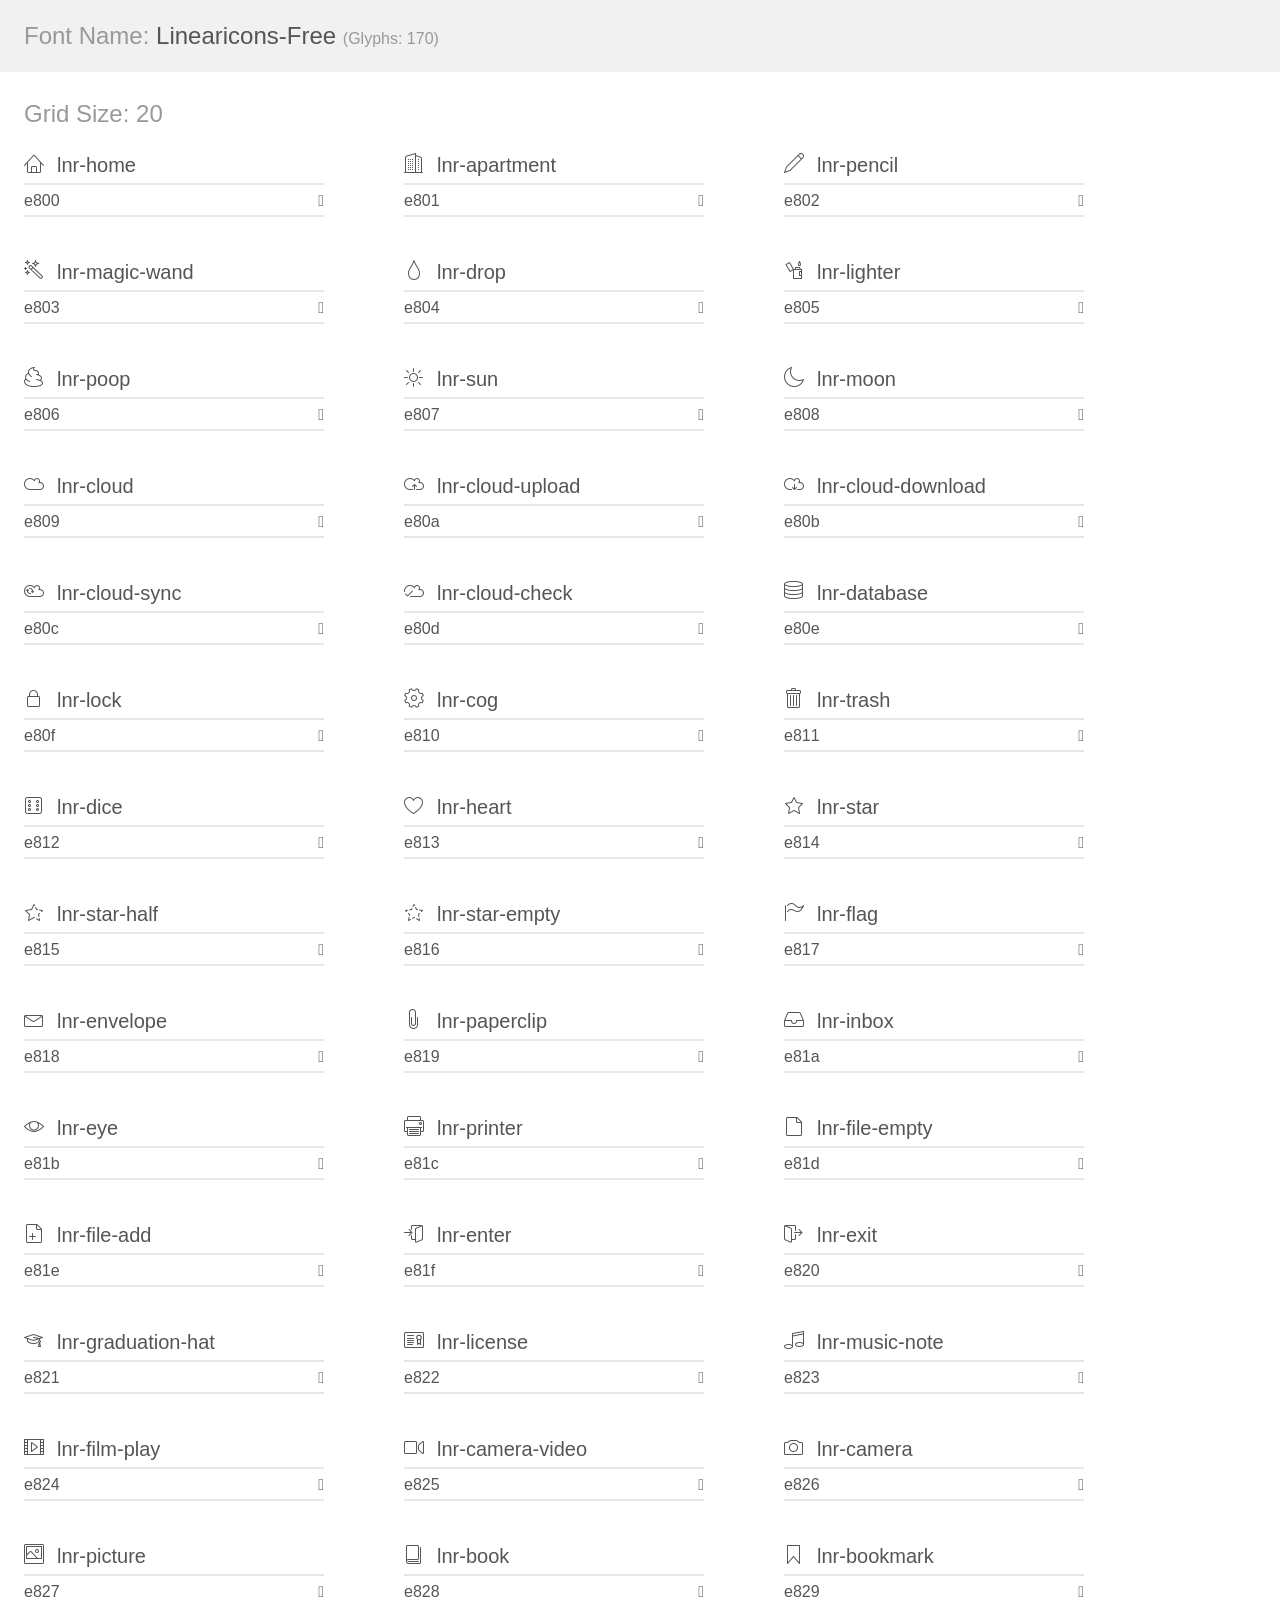
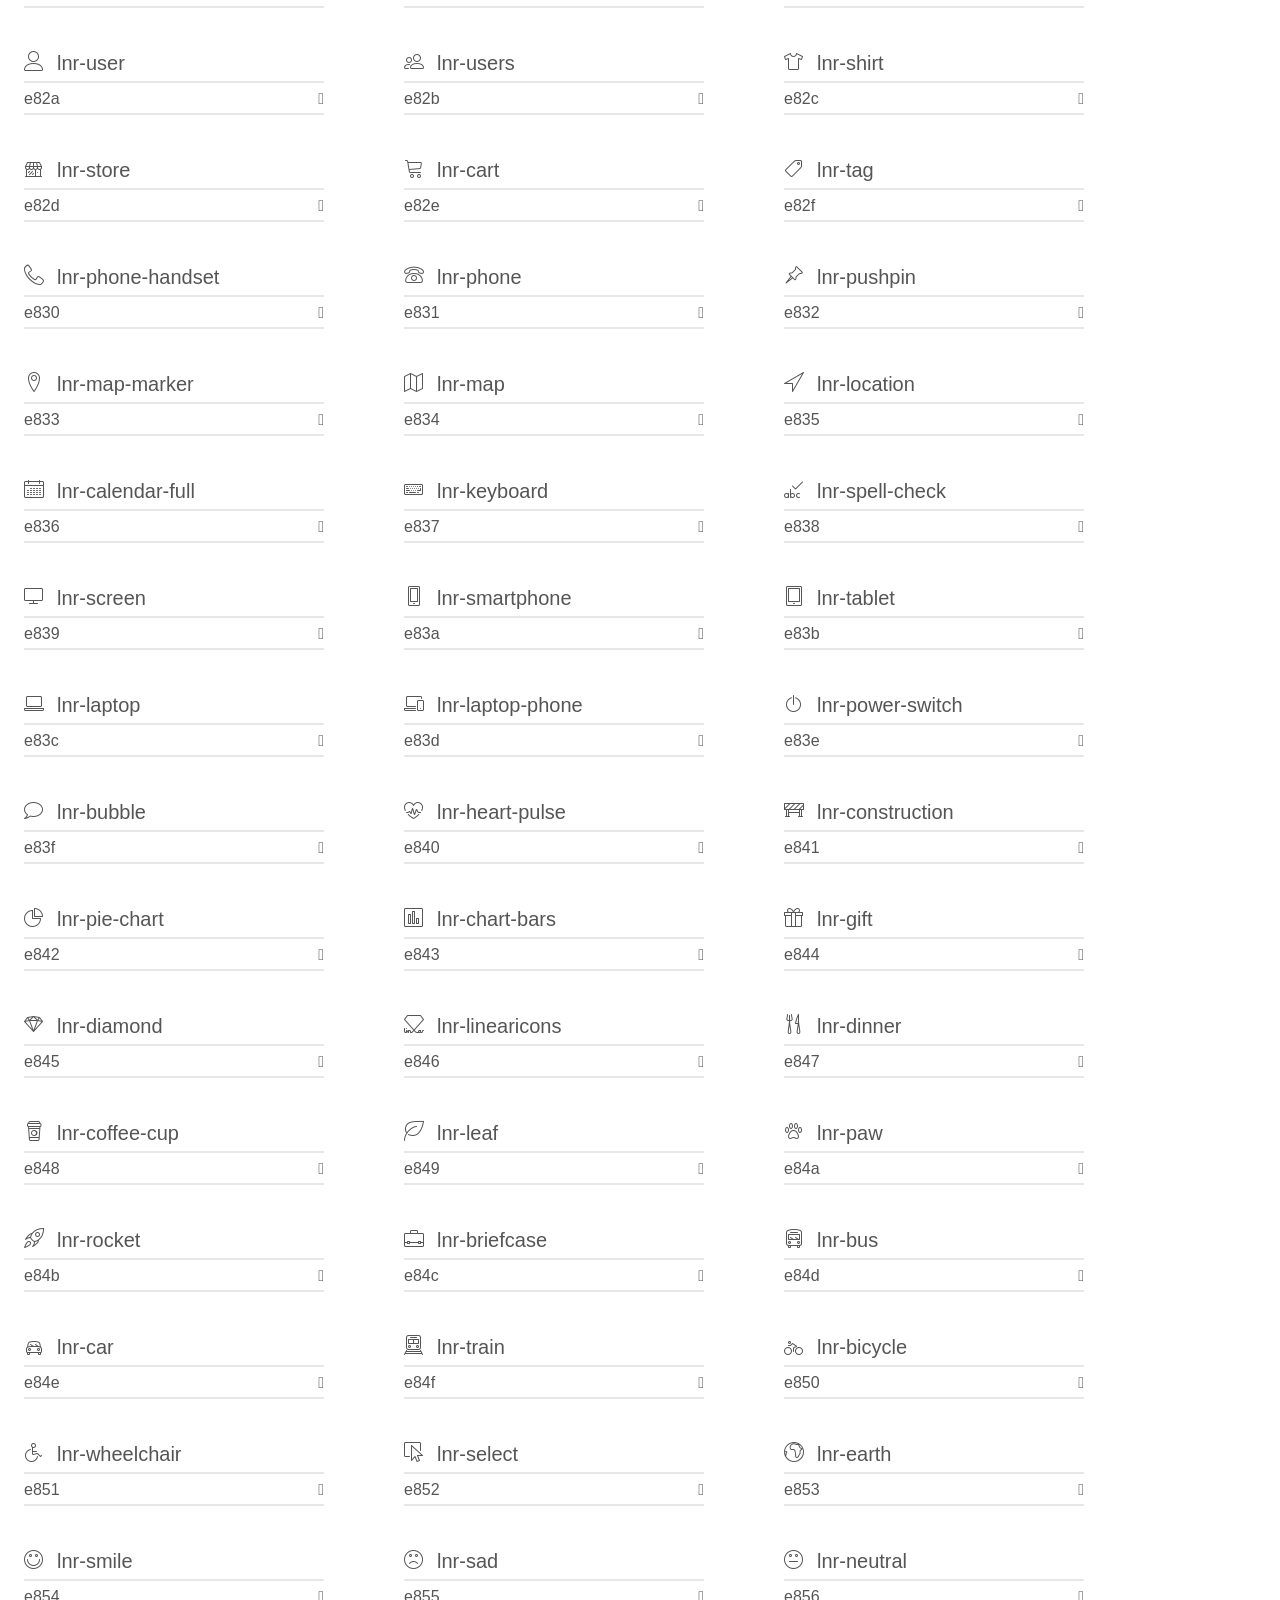
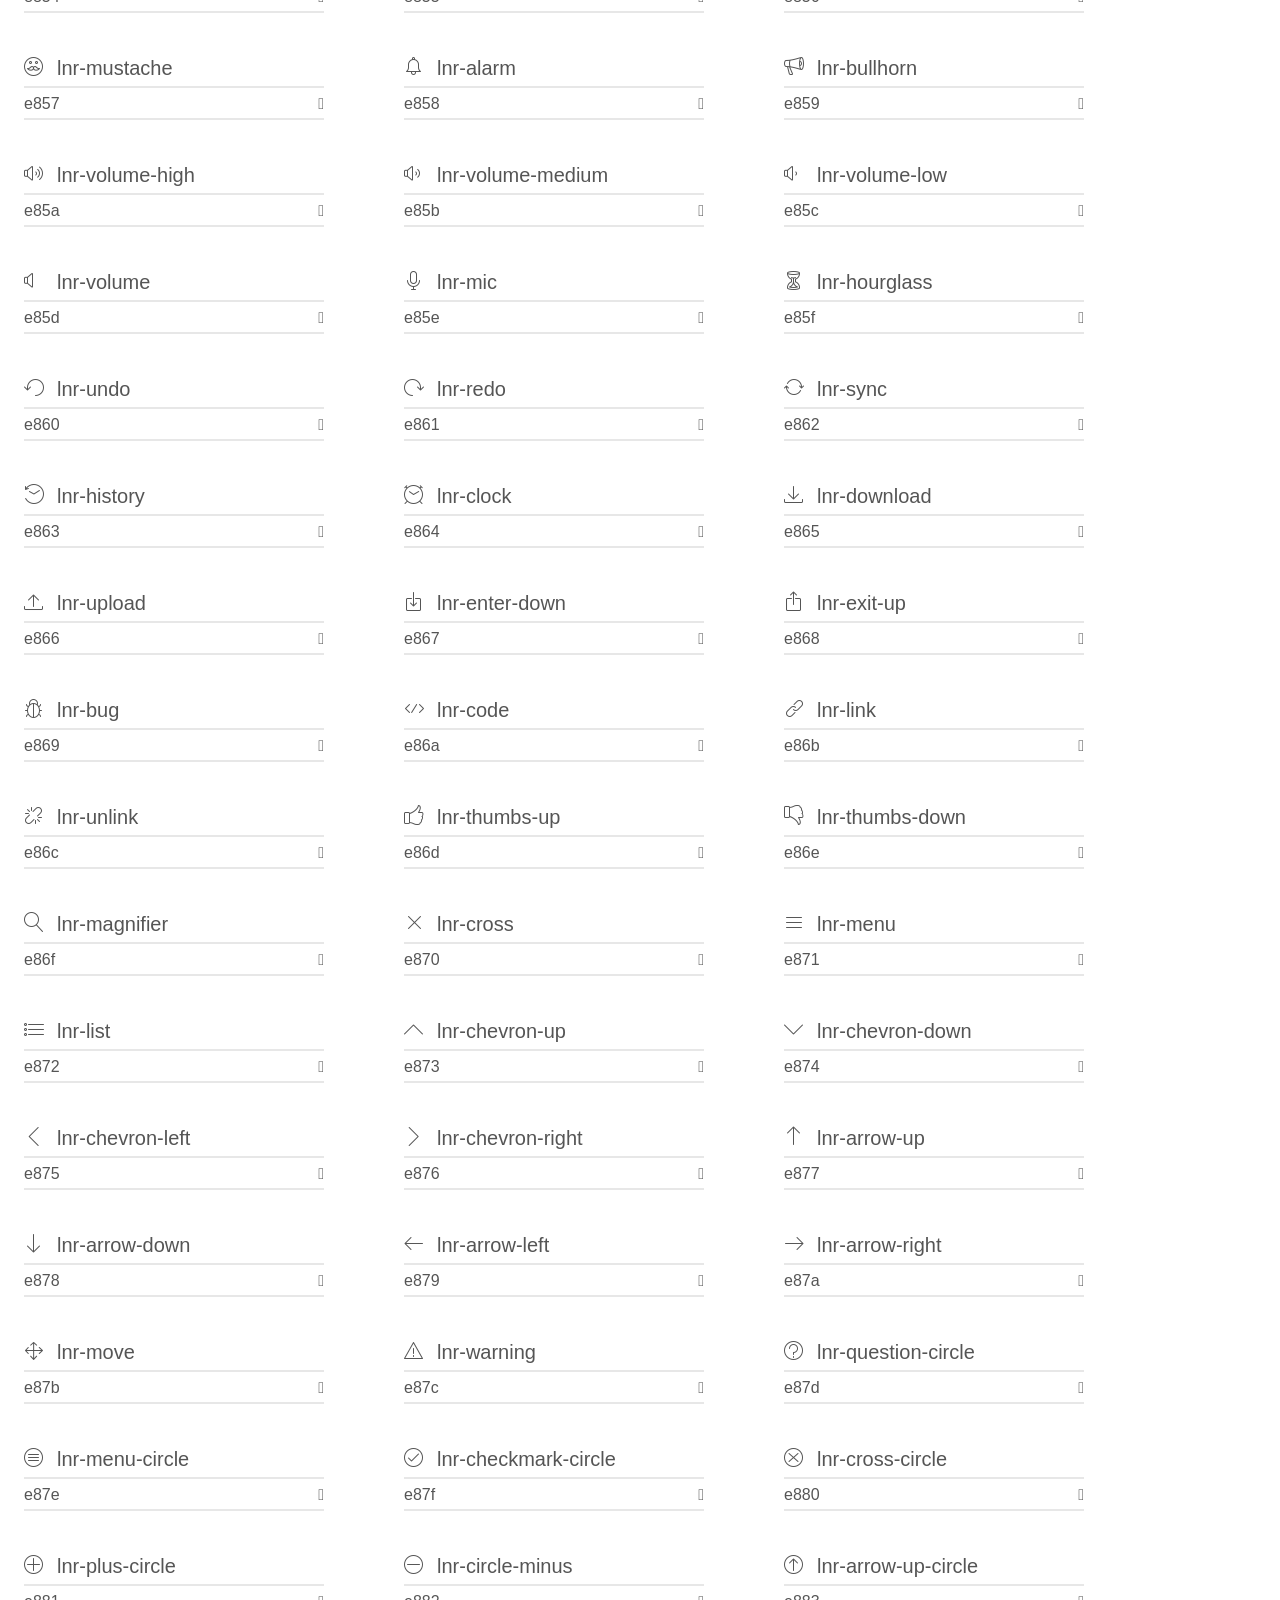
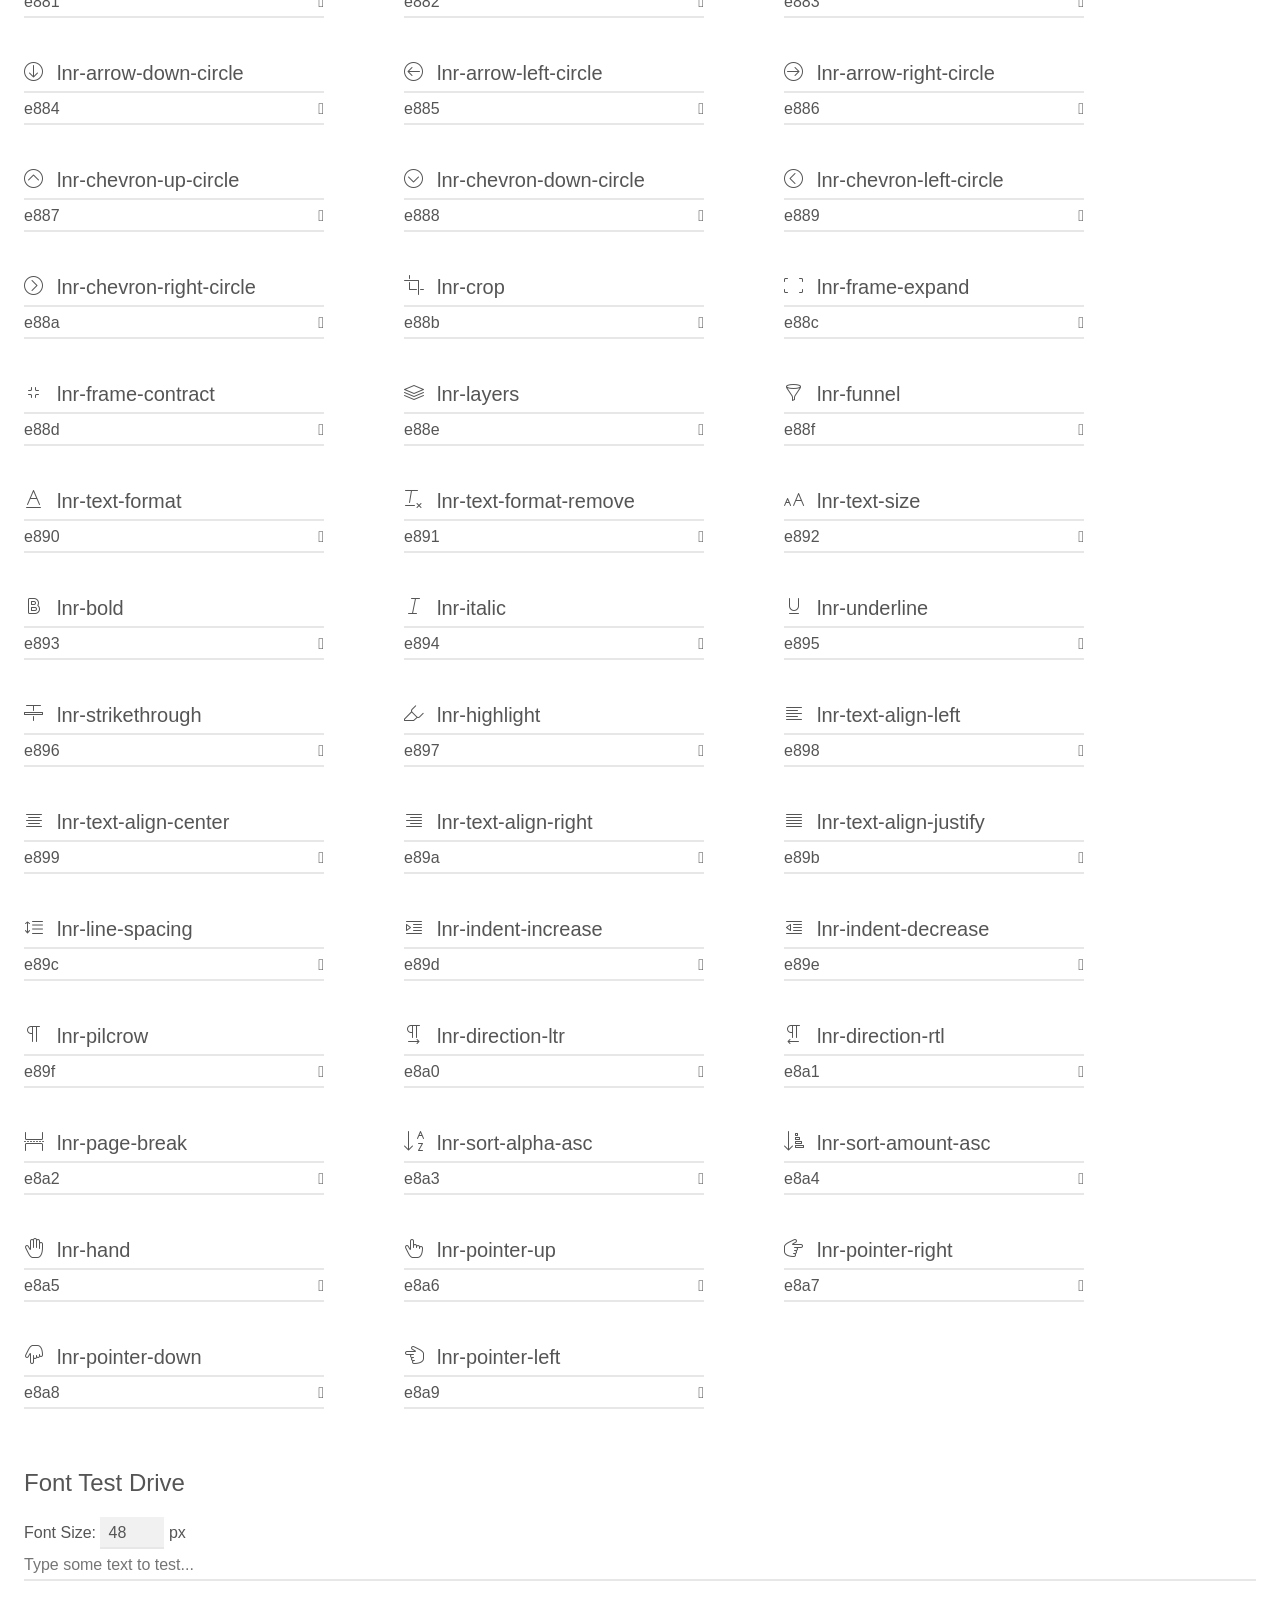
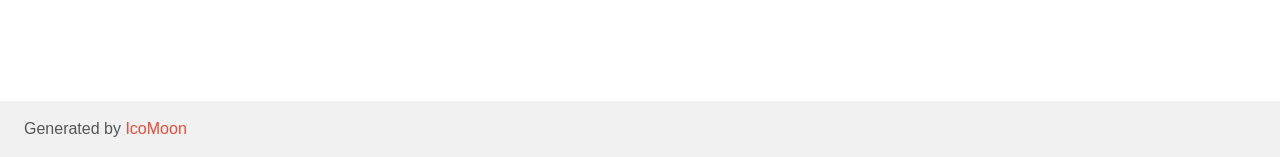
<file: icon/demo.html>
<!doctype html>
<html>
<head>
	<meta charset="utf-8">
	<title>IcoMoon Demo</title>
	<meta name="description" content="An Icon Font Generated By IcoMoon.io">
	<meta name="viewport" content="width=device-width">
	<link rel="stylesheet" href="demo-files/demo.css">
	<link rel="stylesheet" href="style.css"></head>
<body>
	<div class="bgc1 clearfix">
		<h1 class="mhmm mvm"><span class="fgc1">Font Name:</span> Linearicons-Free <small class="fgc1">(Glyphs:&nbsp;170)</small></h1>
	</div>
	<div class="clearfix mhl ptl">
		<h1 class="mvm mtn fgc1">Grid Size: 20</h1>
		<div class="glyph fs1">
			<div class="clearfix bshadow0 pbs">
				<span class="lnr lnr-home">
				
				</span>
				<span class="mls"> lnr-home</span>
			</div>
			<fieldset class="fs0 size1of1 clearfix hidden-false">
				<input type="text" readonly value="e800" class="unit size1of2" />
				<input type="text" maxlength="1" readonly value="&#xe800;" class="unitRight size1of2 talign-right" />
			</fieldset>
			<div class="fs0 bshadow0 clearfix hidden-true">
				<span class="unit pvs fgc1">liga: </span>
				<input type="text" readonly value="home, building" class="liga unitRight" />
			</div>
		</div>
		<div class="glyph fs1">
			<div class="clearfix bshadow0 pbs">
				<span class="lnr lnr-apartment">
				
				</span>
				<span class="mls"> lnr-apartment</span>
			</div>
			<fieldset class="fs0 size1of1 clearfix hidden-false">
				<input type="text" readonly value="e801" class="unit size1of2" />
				<input type="text" maxlength="1" readonly value="&#xe801;" class="unitRight size1of2 talign-right" />
			</fieldset>
			<div class="fs0 bshadow0 clearfix hidden-true">
				<span class="unit pvs fgc1">liga: </span>
				<input type="text" readonly value="apartment, building2" class="liga unitRight" />
			</div>
		</div>
		<div class="glyph fs1">
			<div class="clearfix bshadow0 pbs">
				<span class="lnr lnr-pencil">
				
				</span>
				<span class="mls"> lnr-pencil</span>
			</div>
			<fieldset class="fs0 size1of1 clearfix hidden-false">
				<input type="text" readonly value="e802" class="unit size1of2" />
				<input type="text" maxlength="1" readonly value="&#xe802;" class="unitRight size1of2 talign-right" />
			</fieldset>
			<div class="fs0 bshadow0 clearfix hidden-true">
				<span class="unit pvs fgc1">liga: </span>
				<input type="text" readonly value="pencil, write" class="liga unitRight" />
			</div>
		</div>
		<div class="glyph fs1">
			<div class="clearfix bshadow0 pbs">
				<span class="lnr lnr-magic-wand">
				
				</span>
				<span class="mls"> lnr-magic-wand</span>
			</div>
			<fieldset class="fs0 size1of1 clearfix hidden-false">
				<input type="text" readonly value="e803" class="unit size1of2" />
				<input type="text" maxlength="1" readonly value="&#xe803;" class="unitRight size1of2 talign-right" />
			</fieldset>
			<div class="fs0 bshadow0 clearfix hidden-true">
				<span class="unit pvs fgc1">liga: </span>
				<input type="text" readonly value="magic-wand, tool" class="liga unitRight" />
			</div>
		</div>
		<div class="glyph fs1">
			<div class="clearfix bshadow0 pbs">
				<span class="lnr lnr-drop">
				
				</span>
				<span class="mls"> lnr-drop</span>
			</div>
			<fieldset class="fs0 size1of1 clearfix hidden-false">
				<input type="text" readonly value="e804" class="unit size1of2" />
				<input type="text" maxlength="1" readonly value="&#xe804;" class="unitRight size1of2 talign-right" />
			</fieldset>
			<div class="fs0 bshadow0 clearfix hidden-true">
				<span class="unit pvs fgc1">liga: </span>
				<input type="text" readonly value="drop, droplet" class="liga unitRight" />
			</div>
		</div>
		<div class="glyph fs1">
			<div class="clearfix bshadow0 pbs">
				<span class="lnr lnr-lighter">
				
				</span>
				<span class="mls"> lnr-lighter</span>
			</div>
			<fieldset class="fs0 size1of1 clearfix hidden-false">
				<input type="text" readonly value="e805" class="unit size1of2" />
				<input type="text" maxlength="1" readonly value="&#xe805;" class="unitRight size1of2 talign-right" />
			</fieldset>
			<div class="fs0 bshadow0 clearfix hidden-true">
				<span class="unit pvs fgc1">liga: </span>
				<input type="text" readonly value="lighter, fire" class="liga unitRight" />
			</div>
		</div>
		<div class="glyph fs1">
			<div class="clearfix bshadow0 pbs">
				<span class="lnr lnr-poop">
				
				</span>
				<span class="mls"> lnr-poop</span>
			</div>
			<fieldset class="fs0 size1of1 clearfix hidden-false">
				<input type="text" readonly value="e806" class="unit size1of2" />
				<input type="text" maxlength="1" readonly value="&#xe806;" class="unitRight size1of2 talign-right" />
			</fieldset>
			<div class="fs0 bshadow0 clearfix hidden-true">
				<span class="unit pvs fgc1">liga: </span>
				<input type="text" readonly value="poop, toilet" class="liga unitRight" />
			</div>
		</div>
		<div class="glyph fs1">
			<div class="clearfix bshadow0 pbs">
				<span class="lnr lnr-sun">
				
				</span>
				<span class="mls"> lnr-sun</span>
			</div>
			<fieldset class="fs0 size1of1 clearfix hidden-false">
				<input type="text" readonly value="e807" class="unit size1of2" />
				<input type="text" maxlength="1" readonly value="&#xe807;" class="unitRight size1of2 talign-right" />
			</fieldset>
			<div class="fs0 bshadow0 clearfix hidden-true">
				<span class="unit pvs fgc1">liga: </span>
				<input type="text" readonly value="sun, brightness" class="liga unitRight" />
			</div>
		</div>
		<div class="glyph fs1">
			<div class="clearfix bshadow0 pbs">
				<span class="lnr lnr-moon">
				
				</span>
				<span class="mls"> lnr-moon</span>
			</div>
			<fieldset class="fs0 size1of1 clearfix hidden-false">
				<input type="text" readonly value="e808" class="unit size1of2" />
				<input type="text" maxlength="1" readonly value="&#xe808;" class="unitRight size1of2 talign-right" />
			</fieldset>
			<div class="fs0 bshadow0 clearfix hidden-true">
				<span class="unit pvs fgc1">liga: </span>
				<input type="text" readonly value="moon, night" class="liga unitRight" />
			</div>
		</div>
		<div class="glyph fs1">
			<div class="clearfix bshadow0 pbs">
				<span class="lnr lnr-cloud">
				
				</span>
				<span class="mls"> lnr-cloud</span>
			</div>
			<fieldset class="fs0 size1of1 clearfix hidden-false">
				<input type="text" readonly value="e809" class="unit size1of2" />
				<input type="text" maxlength="1" readonly value="&#xe809;" class="unitRight size1of2 talign-right" />
			</fieldset>
			<div class="fs0 bshadow0 clearfix hidden-true">
				<span class="unit pvs fgc1">liga: </span>
				<input type="text" readonly value="cloud, weather" class="liga unitRight" />
			</div>
		</div>
		<div class="glyph fs1">
			<div class="clearfix bshadow0 pbs">
				<span class="lnr lnr-cloud-upload">
				
				</span>
				<span class="mls"> lnr-cloud-upload</span>
			</div>
			<fieldset class="fs0 size1of1 clearfix hidden-false">
				<input type="text" readonly value="e80a" class="unit size1of2" />
				<input type="text" maxlength="1" readonly value="&#xe80a;" class="unitRight size1of2 talign-right" />
			</fieldset>
			<div class="fs0 bshadow0 clearfix hidden-true">
				<span class="unit pvs fgc1">liga: </span>
				<input type="text" readonly value="cloud-upload, cloud2" class="liga unitRight" />
			</div>
		</div>
		<div class="glyph fs1">
			<div class="clearfix bshadow0 pbs">
				<span class="lnr lnr-cloud-download">
				
				</span>
				<span class="mls"> lnr-cloud-download</span>
			</div>
			<fieldset class="fs0 size1of1 clearfix hidden-false">
				<input type="text" readonly value="e80b" class="unit size1of2" />
				<input type="text" maxlength="1" readonly value="&#xe80b;" class="unitRight size1of2 talign-right" />
			</fieldset>
			<div class="fs0 bshadow0 clearfix hidden-true">
				<span class="unit pvs fgc1">liga: </span>
				<input type="text" readonly value="cloud-download, cloud3" class="liga unitRight" />
			</div>
		</div>
		<div class="glyph fs1">
			<div class="clearfix bshadow0 pbs">
				<span class="lnr lnr-cloud-sync">
				
				</span>
				<span class="mls"> lnr-cloud-sync</span>
			</div>
			<fieldset class="fs0 size1of1 clearfix hidden-false">
				<input type="text" readonly value="e80c" class="unit size1of2" />
				<input type="text" maxlength="1" readonly value="&#xe80c;" class="unitRight size1of2 talign-right" />
			</fieldset>
			<div class="fs0 bshadow0 clearfix hidden-true">
				<span class="unit pvs fgc1">liga: </span>
				<input type="text" readonly value="cloud-sync, cloud4" class="liga unitRight" />
			</div>
		</div>
		<div class="glyph fs1">
			<div class="clearfix bshadow0 pbs">
				<span class="lnr lnr-cloud-check">
				
				</span>
				<span class="mls"> lnr-cloud-check</span>
			</div>
			<fieldset class="fs0 size1of1 clearfix hidden-false">
				<input type="text" readonly value="e80d" class="unit size1of2" />
				<input type="text" maxlength="1" readonly value="&#xe80d;" class="unitRight size1of2 talign-right" />
			</fieldset>
			<div class="fs0 bshadow0 clearfix hidden-true">
				<span class="unit pvs fgc1">liga: </span>
				<input type="text" readonly value="cloud-check, cloud5" class="liga unitRight" />
			</div>
		</div>
		<div class="glyph fs1">
			<div class="clearfix bshadow0 pbs">
				<span class="lnr lnr-database">
				
				</span>
				<span class="mls"> lnr-database</span>
			</div>
			<fieldset class="fs0 size1of1 clearfix hidden-false">
				<input type="text" readonly value="e80e" class="unit size1of2" />
				<input type="text" maxlength="1" readonly value="&#xe80e;" class="unitRight size1of2 talign-right" />
			</fieldset>
			<div class="fs0 bshadow0 clearfix hidden-true">
				<span class="unit pvs fgc1">liga: </span>
				<input type="text" readonly value="database, storage" class="liga unitRight" />
			</div>
		</div>
		<div class="glyph fs1">
			<div class="clearfix bshadow0 pbs">
				<span class="lnr lnr-lock">
				
				</span>
				<span class="mls"> lnr-lock</span>
			</div>
			<fieldset class="fs0 size1of1 clearfix hidden-false">
				<input type="text" readonly value="e80f" class="unit size1of2" />
				<input type="text" maxlength="1" readonly value="&#xe80f;" class="unitRight size1of2 talign-right" />
			</fieldset>
			<div class="fs0 bshadow0 clearfix hidden-true">
				<span class="unit pvs fgc1">liga: </span>
				<input type="text" readonly value="lock, privacy" class="liga unitRight" />
			</div>
		</div>
		<div class="glyph fs1">
			<div class="clearfix bshadow0 pbs">
				<span class="lnr lnr-cog">
				
				</span>
				<span class="mls"> lnr-cog</span>
			</div>
			<fieldset class="fs0 size1of1 clearfix hidden-false">
				<input type="text" readonly value="e810" class="unit size1of2" />
				<input type="text" maxlength="1" readonly value="&#xe810;" class="unitRight size1of2 talign-right" />
			</fieldset>
			<div class="fs0 bshadow0 clearfix hidden-true">
				<span class="unit pvs fgc1">liga: </span>
				<input type="text" readonly value="cog, gear" class="liga unitRight" />
			</div>
		</div>
		<div class="glyph fs1">
			<div class="clearfix bshadow0 pbs">
				<span class="lnr lnr-trash">
				
				</span>
				<span class="mls"> lnr-trash</span>
			</div>
			<fieldset class="fs0 size1of1 clearfix hidden-false">
				<input type="text" readonly value="e811" class="unit size1of2" />
				<input type="text" maxlength="1" readonly value="&#xe811;" class="unitRight size1of2 talign-right" />
			</fieldset>
			<div class="fs0 bshadow0 clearfix hidden-true">
				<span class="unit pvs fgc1">liga: </span>
				<input type="text" readonly value="trash, bin" class="liga unitRight" />
			</div>
		</div>
		<div class="glyph fs1">
			<div class="clearfix bshadow0 pbs">
				<span class="lnr lnr-dice">
				
				</span>
				<span class="mls"> lnr-dice</span>
			</div>
			<fieldset class="fs0 size1of1 clearfix hidden-false">
				<input type="text" readonly value="e812" class="unit size1of2" />
				<input type="text" maxlength="1" readonly value="&#xe812;" class="unitRight size1of2 talign-right" />
			</fieldset>
			<div class="fs0 bshadow0 clearfix hidden-true">
				<span class="unit pvs fgc1">liga: </span>
				<input type="text" readonly value="dice, game" class="liga unitRight" />
			</div>
		</div>
		<div class="glyph fs1">
			<div class="clearfix bshadow0 pbs">
				<span class="lnr lnr-heart">
				
				</span>
				<span class="mls"> lnr-heart</span>
			</div>
			<fieldset class="fs0 size1of1 clearfix hidden-false">
				<input type="text" readonly value="e813" class="unit size1of2" />
				<input type="text" maxlength="1" readonly value="&#xe813;" class="unitRight size1of2 talign-right" />
			</fieldset>
			<div class="fs0 bshadow0 clearfix hidden-true">
				<span class="unit pvs fgc1">liga: </span>
				<input type="text" readonly value="heart, love" class="liga unitRight" />
			</div>
		</div>
		<div class="glyph fs1">
			<div class="clearfix bshadow0 pbs">
				<span class="lnr lnr-star">
				
				</span>
				<span class="mls"> lnr-star</span>
			</div>
			<fieldset class="fs0 size1of1 clearfix hidden-false">
				<input type="text" readonly value="e814" class="unit size1of2" />
				<input type="text" maxlength="1" readonly value="&#xe814;" class="unitRight size1of2 talign-right" />
			</fieldset>
			<div class="fs0 bshadow0 clearfix hidden-true">
				<span class="unit pvs fgc1">liga: </span>
				<input type="text" readonly value="star, rating" class="liga unitRight" />
			</div>
		</div>
		<div class="glyph fs1">
			<div class="clearfix bshadow0 pbs">
				<span class="lnr lnr-star-half">
				
				</span>
				<span class="mls"> lnr-star-half</span>
			</div>
			<fieldset class="fs0 size1of1 clearfix hidden-false">
				<input type="text" readonly value="e815" class="unit size1of2" />
				<input type="text" maxlength="1" readonly value="&#xe815;" class="unitRight size1of2 talign-right" />
			</fieldset>
			<div class="fs0 bshadow0 clearfix hidden-true">
				<span class="unit pvs fgc1">liga: </span>
				<input type="text" readonly value="star-half, rating2" class="liga unitRight" />
			</div>
		</div>
		<div class="glyph fs1">
			<div class="clearfix bshadow0 pbs">
				<span class="lnr lnr-star-empty">
				
				</span>
				<span class="mls"> lnr-star-empty</span>
			</div>
			<fieldset class="fs0 size1of1 clearfix hidden-false">
				<input type="text" readonly value="e816" class="unit size1of2" />
				<input type="text" maxlength="1" readonly value="&#xe816;" class="unitRight size1of2 talign-right" />
			</fieldset>
			<div class="fs0 bshadow0 clearfix hidden-true">
				<span class="unit pvs fgc1">liga: </span>
				<input type="text" readonly value="star-empty, rating3" class="liga unitRight" />
			</div>
		</div>
		<div class="glyph fs1">
			<div class="clearfix bshadow0 pbs">
				<span class="lnr lnr-flag">
				
				</span>
				<span class="mls"> lnr-flag</span>
			</div>
			<fieldset class="fs0 size1of1 clearfix hidden-false">
				<input type="text" readonly value="e817" class="unit size1of2" />
				<input type="text" maxlength="1" readonly value="&#xe817;" class="unitRight size1of2 talign-right" />
			</fieldset>
			<div class="fs0 bshadow0 clearfix hidden-true">
				<span class="unit pvs fgc1">liga: </span>
				<input type="text" readonly value="flag, report" class="liga unitRight" />
			</div>
		</div>
		<div class="glyph fs1">
			<div class="clearfix bshadow0 pbs">
				<span class="lnr lnr-envelope">
				
				</span>
				<span class="mls"> lnr-envelope</span>
			</div>
			<fieldset class="fs0 size1of1 clearfix hidden-false">
				<input type="text" readonly value="e818" class="unit size1of2" />
				<input type="text" maxlength="1" readonly value="&#xe818;" class="unitRight size1of2 talign-right" />
			</fieldset>
			<div class="fs0 bshadow0 clearfix hidden-true">
				<span class="unit pvs fgc1">liga: </span>
				<input type="text" readonly value="envelope, mail" class="liga unitRight" />
			</div>
		</div>
		<div class="glyph fs1">
			<div class="clearfix bshadow0 pbs">
				<span class="lnr lnr-paperclip">
				
				</span>
				<span class="mls"> lnr-paperclip</span>
			</div>
			<fieldset class="fs0 size1of1 clearfix hidden-false">
				<input type="text" readonly value="e819" class="unit size1of2" />
				<input type="text" maxlength="1" readonly value="&#xe819;" class="unitRight size1of2 talign-right" />
			</fieldset>
			<div class="fs0 bshadow0 clearfix hidden-true">
				<span class="unit pvs fgc1">liga: </span>
				<input type="text" readonly value="paperclip, attachment" class="liga unitRight" />
			</div>
		</div>
		<div class="glyph fs1">
			<div class="clearfix bshadow0 pbs">
				<span class="lnr lnr-inbox">
				
				</span>
				<span class="mls"> lnr-inbox</span>
			</div>
			<fieldset class="fs0 size1of1 clearfix hidden-false">
				<input type="text" readonly value="e81a" class="unit size1of2" />
				<input type="text" maxlength="1" readonly value="&#xe81a;" class="unitRight size1of2 talign-right" />
			</fieldset>
			<div class="fs0 bshadow0 clearfix hidden-true">
				<span class="unit pvs fgc1">liga: </span>
				<input type="text" readonly value="inbox, drawer" class="liga unitRight" />
			</div>
		</div>
		<div class="glyph fs1">
			<div class="clearfix bshadow0 pbs">
				<span class="lnr lnr-eye">
				
				</span>
				<span class="mls"> lnr-eye</span>
			</div>
			<fieldset class="fs0 size1of1 clearfix hidden-false">
				<input type="text" readonly value="e81b" class="unit size1of2" />
				<input type="text" maxlength="1" readonly value="&#xe81b;" class="unitRight size1of2 talign-right" />
			</fieldset>
			<div class="fs0 bshadow0 clearfix hidden-true">
				<span class="unit pvs fgc1">liga: </span>
				<input type="text" readonly value="eye, vision" class="liga unitRight" />
			</div>
		</div>
		<div class="glyph fs1">
			<div class="clearfix bshadow0 pbs">
				<span class="lnr lnr-printer">
				
				</span>
				<span class="mls"> lnr-printer</span>
			</div>
			<fieldset class="fs0 size1of1 clearfix hidden-false">
				<input type="text" readonly value="e81c" class="unit size1of2" />
				<input type="text" maxlength="1" readonly value="&#xe81c;" class="unitRight size1of2 talign-right" />
			</fieldset>
			<div class="fs0 bshadow0 clearfix hidden-true">
				<span class="unit pvs fgc1">liga: </span>
				<input type="text" readonly value="printer, print" class="liga unitRight" />
			</div>
		</div>
		<div class="glyph fs1">
			<div class="clearfix bshadow0 pbs">
				<span class="lnr lnr-file-empty">
				
				</span>
				<span class="mls"> lnr-file-empty</span>
			</div>
			<fieldset class="fs0 size1of1 clearfix hidden-false">
				<input type="text" readonly value="e81d" class="unit size1of2" />
				<input type="text" maxlength="1" readonly value="&#xe81d;" class="unitRight size1of2 talign-right" />
			</fieldset>
			<div class="fs0 bshadow0 clearfix hidden-true">
				<span class="unit pvs fgc1">liga: </span>
				<input type="text" readonly value="file-empty, file" class="liga unitRight" />
			</div>
		</div>
		<div class="glyph fs1">
			<div class="clearfix bshadow0 pbs">
				<span class="lnr lnr-file-add">
				
				</span>
				<span class="mls"> lnr-file-add</span>
			</div>
			<fieldset class="fs0 size1of1 clearfix hidden-false">
				<input type="text" readonly value="e81e" class="unit size1of2" />
				<input type="text" maxlength="1" readonly value="&#xe81e;" class="unitRight size1of2 talign-right" />
			</fieldset>
			<div class="fs0 bshadow0 clearfix hidden-true">
				<span class="unit pvs fgc1">liga: </span>
				<input type="text" readonly value="file-add, file2" class="liga unitRight" />
			</div>
		</div>
		<div class="glyph fs1">
			<div class="clearfix bshadow0 pbs">
				<span class="lnr lnr-enter">
				
				</span>
				<span class="mls"> lnr-enter</span>
			</div>
			<fieldset class="fs0 size1of1 clearfix hidden-false">
				<input type="text" readonly value="e81f" class="unit size1of2" />
				<input type="text" maxlength="1" readonly value="&#xe81f;" class="unitRight size1of2 talign-right" />
			</fieldset>
			<div class="fs0 bshadow0 clearfix hidden-true">
				<span class="unit pvs fgc1">liga: </span>
				<input type="text" readonly value="enter, door" class="liga unitRight" />
			</div>
		</div>
		<div class="glyph fs1">
			<div class="clearfix bshadow0 pbs">
				<span class="lnr lnr-exit">
				
				</span>
				<span class="mls"> lnr-exit</span>
			</div>
			<fieldset class="fs0 size1of1 clearfix hidden-false">
				<input type="text" readonly value="e820" class="unit size1of2" />
				<input type="text" maxlength="1" readonly value="&#xe820;" class="unitRight size1of2 talign-right" />
			</fieldset>
			<div class="fs0 bshadow0 clearfix hidden-true">
				<span class="unit pvs fgc1">liga: </span>
				<input type="text" readonly value="exit, door2" class="liga unitRight" />
			</div>
		</div>
		<div class="glyph fs1">
			<div class="clearfix bshadow0 pbs">
				<span class="lnr lnr-graduation-hat">
				
				</span>
				<span class="mls"> lnr-graduation-hat</span>
			</div>
			<fieldset class="fs0 size1of1 clearfix hidden-false">
				<input type="text" readonly value="e821" class="unit size1of2" />
				<input type="text" maxlength="1" readonly value="&#xe821;" class="unitRight size1of2 talign-right" />
			</fieldset>
			<div class="fs0 bshadow0 clearfix hidden-true">
				<span class="unit pvs fgc1">liga: </span>
				<input type="text" readonly value="graduation-hat, education" class="liga unitRight" />
			</div>
		</div>
		<div class="glyph fs1">
			<div class="clearfix bshadow0 pbs">
				<span class="lnr lnr-license">
				
				</span>
				<span class="mls"> lnr-license</span>
			</div>
			<fieldset class="fs0 size1of1 clearfix hidden-false">
				<input type="text" readonly value="e822" class="unit size1of2" />
				<input type="text" maxlength="1" readonly value="&#xe822;" class="unitRight size1of2 talign-right" />
			</fieldset>
			<div class="fs0 bshadow0 clearfix hidden-true">
				<span class="unit pvs fgc1">liga: </span>
				<input type="text" readonly value="license, certificate" class="liga unitRight" />
			</div>
		</div>
		<div class="glyph fs1">
			<div class="clearfix bshadow0 pbs">
				<span class="lnr lnr-music-note">
				
				</span>
				<span class="mls"> lnr-music-note</span>
			</div>
			<fieldset class="fs0 size1of1 clearfix hidden-false">
				<input type="text" readonly value="e823" class="unit size1of2" />
				<input type="text" maxlength="1" readonly value="&#xe823;" class="unitRight size1of2 talign-right" />
			</fieldset>
			<div class="fs0 bshadow0 clearfix hidden-true">
				<span class="unit pvs fgc1">liga: </span>
				<input type="text" readonly value="music-note, music" class="liga unitRight" />
			</div>
		</div>
		<div class="glyph fs1">
			<div class="clearfix bshadow0 pbs">
				<span class="lnr lnr-film-play">
				
				</span>
				<span class="mls"> lnr-film-play</span>
			</div>
			<fieldset class="fs0 size1of1 clearfix hidden-false">
				<input type="text" readonly value="e824" class="unit size1of2" />
				<input type="text" maxlength="1" readonly value="&#xe824;" class="unitRight size1of2 talign-right" />
			</fieldset>
			<div class="fs0 bshadow0 clearfix hidden-true">
				<span class="unit pvs fgc1">liga: </span>
				<input type="text" readonly value="film-play, video" class="liga unitRight" />
			</div>
		</div>
		<div class="glyph fs1">
			<div class="clearfix bshadow0 pbs">
				<span class="lnr lnr-camera-video">
				
				</span>
				<span class="mls"> lnr-camera-video</span>
			</div>
			<fieldset class="fs0 size1of1 clearfix hidden-false">
				<input type="text" readonly value="e825" class="unit size1of2" />
				<input type="text" maxlength="1" readonly value="&#xe825;" class="unitRight size1of2 talign-right" />
			</fieldset>
			<div class="fs0 bshadow0 clearfix hidden-true">
				<span class="unit pvs fgc1">liga: </span>
				<input type="text" readonly value="camera-video, video2" class="liga unitRight" />
			</div>
		</div>
		<div class="glyph fs1">
			<div class="clearfix bshadow0 pbs">
				<span class="lnr lnr-camera">
				
				</span>
				<span class="mls"> lnr-camera</span>
			</div>
			<fieldset class="fs0 size1of1 clearfix hidden-false">
				<input type="text" readonly value="e826" class="unit size1of2" />
				<input type="text" maxlength="1" readonly value="&#xe826;" class="unitRight size1of2 talign-right" />
			</fieldset>
			<div class="fs0 bshadow0 clearfix hidden-true">
				<span class="unit pvs fgc1">liga: </span>
				<input type="text" readonly value="camera, photo" class="liga unitRight" />
			</div>
		</div>
		<div class="glyph fs1">
			<div class="clearfix bshadow0 pbs">
				<span class="lnr lnr-picture">
				
				</span>
				<span class="mls"> lnr-picture</span>
			</div>
			<fieldset class="fs0 size1of1 clearfix hidden-false">
				<input type="text" readonly value="e827" class="unit size1of2" />
				<input type="text" maxlength="1" readonly value="&#xe827;" class="unitRight size1of2 talign-right" />
			</fieldset>
			<div class="fs0 bshadow0 clearfix hidden-true">
				<span class="unit pvs fgc1">liga: </span>
				<input type="text" readonly value="picture, photo2" class="liga unitRight" />
			</div>
		</div>
		<div class="glyph fs1">
			<div class="clearfix bshadow0 pbs">
				<span class="lnr lnr-book">
				
				</span>
				<span class="mls"> lnr-book</span>
			</div>
			<fieldset class="fs0 size1of1 clearfix hidden-false">
				<input type="text" readonly value="e828" class="unit size1of2" />
				<input type="text" maxlength="1" readonly value="&#xe828;" class="unitRight size1of2 talign-right" />
			</fieldset>
			<div class="fs0 bshadow0 clearfix hidden-true">
				<span class="unit pvs fgc1">liga: </span>
				<input type="text" readonly value="book, read" class="liga unitRight" />
			</div>
		</div>
		<div class="glyph fs1">
			<div class="clearfix bshadow0 pbs">
				<span class="lnr lnr-bookmark">
				
				</span>
				<span class="mls"> lnr-bookmark</span>
			</div>
			<fieldset class="fs0 size1of1 clearfix hidden-false">
				<input type="text" readonly value="e829" class="unit size1of2" />
				<input type="text" maxlength="1" readonly value="&#xe829;" class="unitRight size1of2 talign-right" />
			</fieldset>
			<div class="fs0 bshadow0 clearfix hidden-true">
				<span class="unit pvs fgc1">liga: </span>
				<input type="text" readonly value="bookmark, ribbon" class="liga unitRight" />
			</div>
		</div>
		<div class="glyph fs1">
			<div class="clearfix bshadow0 pbs">
				<span class="lnr lnr-user">
				
				</span>
				<span class="mls"> lnr-user</span>
			</div>
			<fieldset class="fs0 size1of1 clearfix hidden-false">
				<input type="text" readonly value="e82a" class="unit size1of2" />
				<input type="text" maxlength="1" readonly value="&#xe82a;" class="unitRight size1of2 talign-right" />
			</fieldset>
			<div class="fs0 bshadow0 clearfix hidden-true">
				<span class="unit pvs fgc1">liga: </span>
				<input type="text" readonly value="user, persona" class="liga unitRight" />
			</div>
		</div>
		<div class="glyph fs1">
			<div class="clearfix bshadow0 pbs">
				<span class="lnr lnr-users">
				
				</span>
				<span class="mls"> lnr-users</span>
			</div>
			<fieldset class="fs0 size1of1 clearfix hidden-false">
				<input type="text" readonly value="e82b" class="unit size1of2" />
				<input type="text" maxlength="1" readonly value="&#xe82b;" class="unitRight size1of2 talign-right" />
			</fieldset>
			<div class="fs0 bshadow0 clearfix hidden-true">
				<span class="unit pvs fgc1">liga: </span>
				<input type="text" readonly value="users, group" class="liga unitRight" />
			</div>
		</div>
		<div class="glyph fs1">
			<div class="clearfix bshadow0 pbs">
				<span class="lnr lnr-shirt">
				
				</span>
				<span class="mls"> lnr-shirt</span>
			</div>
			<fieldset class="fs0 size1of1 clearfix hidden-false">
				<input type="text" readonly value="e82c" class="unit size1of2" />
				<input type="text" maxlength="1" readonly value="&#xe82c;" class="unitRight size1of2 talign-right" />
			</fieldset>
			<div class="fs0 bshadow0 clearfix hidden-true">
				<span class="unit pvs fgc1">liga: </span>
				<input type="text" readonly value="shirt, clothing" class="liga unitRight" />
			</div>
		</div>
		<div class="glyph fs1">
			<div class="clearfix bshadow0 pbs">
				<span class="lnr lnr-store">
				
				</span>
				<span class="mls"> lnr-store</span>
			</div>
			<fieldset class="fs0 size1of1 clearfix hidden-false">
				<input type="text" readonly value="e82d" class="unit size1of2" />
				<input type="text" maxlength="1" readonly value="&#xe82d;" class="unitRight size1of2 talign-right" />
			</fieldset>
			<div class="fs0 bshadow0 clearfix hidden-true">
				<span class="unit pvs fgc1">liga: </span>
				<input type="text" readonly value="store, shop" class="liga unitRight" />
			</div>
		</div>
		<div class="glyph fs1">
			<div class="clearfix bshadow0 pbs">
				<span class="lnr lnr-cart">
				
				</span>
				<span class="mls"> lnr-cart</span>
			</div>
			<fieldset class="fs0 size1of1 clearfix hidden-false">
				<input type="text" readonly value="e82e" class="unit size1of2" />
				<input type="text" maxlength="1" readonly value="&#xe82e;" class="unitRight size1of2 talign-right" />
			</fieldset>
			<div class="fs0 bshadow0 clearfix hidden-true">
				<span class="unit pvs fgc1">liga: </span>
				<input type="text" readonly value="cart, shop2" class="liga unitRight" />
			</div>
		</div>
		<div class="glyph fs1">
			<div class="clearfix bshadow0 pbs">
				<span class="lnr lnr-tag">
				
				</span>
				<span class="mls"> lnr-tag</span>
			</div>
			<fieldset class="fs0 size1of1 clearfix hidden-false">
				<input type="text" readonly value="e82f" class="unit size1of2" />
				<input type="text" maxlength="1" readonly value="&#xe82f;" class="unitRight size1of2 talign-right" />
			</fieldset>
			<div class="fs0 bshadow0 clearfix hidden-true">
				<span class="unit pvs fgc1">liga: </span>
				<input type="text" readonly value="tag, price" class="liga unitRight" />
			</div>
		</div>
		<div class="glyph fs1">
			<div class="clearfix bshadow0 pbs">
				<span class="lnr lnr-phone-handset">
				
				</span>
				<span class="mls"> lnr-phone-handset</span>
			</div>
			<fieldset class="fs0 size1of1 clearfix hidden-false">
				<input type="text" readonly value="e830" class="unit size1of2" />
				<input type="text" maxlength="1" readonly value="&#xe830;" class="unitRight size1of2 talign-right" />
			</fieldset>
			<div class="fs0 bshadow0 clearfix hidden-true">
				<span class="unit pvs fgc1">liga: </span>
				<input type="text" readonly value="phone-handset, telephone" class="liga unitRight" />
			</div>
		</div>
		<div class="glyph fs1">
			<div class="clearfix bshadow0 pbs">
				<span class="lnr lnr-phone">
				
				</span>
				<span class="mls"> lnr-phone</span>
			</div>
			<fieldset class="fs0 size1of1 clearfix hidden-false">
				<input type="text" readonly value="e831" class="unit size1of2" />
				<input type="text" maxlength="1" readonly value="&#xe831;" class="unitRight size1of2 talign-right" />
			</fieldset>
			<div class="fs0 bshadow0 clearfix hidden-true">
				<span class="unit pvs fgc1">liga: </span>
				<input type="text" readonly value="phone, telephone2" class="liga unitRight" />
			</div>
		</div>
		<div class="glyph fs1">
			<div class="clearfix bshadow0 pbs">
				<span class="lnr lnr-pushpin">
				
				</span>
				<span class="mls"> lnr-pushpin</span>
			</div>
			<fieldset class="fs0 size1of1 clearfix hidden-false">
				<input type="text" readonly value="e832" class="unit size1of2" />
				<input type="text" maxlength="1" readonly value="&#xe832;" class="unitRight size1of2 talign-right" />
			</fieldset>
			<div class="fs0 bshadow0 clearfix hidden-true">
				<span class="unit pvs fgc1">liga: </span>
				<input type="text" readonly value="pushpin, pin" class="liga unitRight" />
			</div>
		</div>
		<div class="glyph fs1">
			<div class="clearfix bshadow0 pbs">
				<span class="lnr lnr-map-marker">
				
				</span>
				<span class="mls"> lnr-map-marker</span>
			</div>
			<fieldset class="fs0 size1of1 clearfix hidden-false">
				<input type="text" readonly value="e833" class="unit size1of2" />
				<input type="text" maxlength="1" readonly value="&#xe833;" class="unitRight size1of2 talign-right" />
			</fieldset>
			<div class="fs0 bshadow0 clearfix hidden-true">
				<span class="unit pvs fgc1">liga: </span>
				<input type="text" readonly value="map-marker, pin2" class="liga unitRight" />
			</div>
		</div>
		<div class="glyph fs1">
			<div class="clearfix bshadow0 pbs">
				<span class="lnr lnr-map">
				
				</span>
				<span class="mls"> lnr-map</span>
			</div>
			<fieldset class="fs0 size1of1 clearfix hidden-false">
				<input type="text" readonly value="e834" class="unit size1of2" />
				<input type="text" maxlength="1" readonly value="&#xe834;" class="unitRight size1of2 talign-right" />
			</fieldset>
			<div class="fs0 bshadow0 clearfix hidden-true">
				<span class="unit pvs fgc1">liga: </span>
				<input type="text" readonly value="map, guide" class="liga unitRight" />
			</div>
		</div>
		<div class="glyph fs1">
			<div class="clearfix bshadow0 pbs">
				<span class="lnr lnr-location">
				
				</span>
				<span class="mls"> lnr-location</span>
			</div>
			<fieldset class="fs0 size1of1 clearfix hidden-false">
				<input type="text" readonly value="e835" class="unit size1of2" />
				<input type="text" maxlength="1" readonly value="&#xe835;" class="unitRight size1of2 talign-right" />
			</fieldset>
			<div class="fs0 bshadow0 clearfix hidden-true">
				<span class="unit pvs fgc1">liga: </span>
				<input type="text" readonly value="location, compass" class="liga unitRight" />
			</div>
		</div>
		<div class="glyph fs1">
			<div class="clearfix bshadow0 pbs">
				<span class="lnr lnr-calendar-full">
				
				</span>
				<span class="mls"> lnr-calendar-full</span>
			</div>
			<fieldset class="fs0 size1of1 clearfix hidden-false">
				<input type="text" readonly value="e836" class="unit size1of2" />
				<input type="text" maxlength="1" readonly value="&#xe836;" class="unitRight size1of2 talign-right" />
			</fieldset>
			<div class="fs0 bshadow0 clearfix hidden-true">
				<span class="unit pvs fgc1">liga: </span>
				<input type="text" readonly value="calendar-full, calendar" class="liga unitRight" />
			</div>
		</div>
		<div class="glyph fs1">
			<div class="clearfix bshadow0 pbs">
				<span class="lnr lnr-keyboard">
				
				</span>
				<span class="mls"> lnr-keyboard</span>
			</div>
			<fieldset class="fs0 size1of1 clearfix hidden-false">
				<input type="text" readonly value="e837" class="unit size1of2" />
				<input type="text" maxlength="1" readonly value="&#xe837;" class="unitRight size1of2 talign-right" />
			</fieldset>
			<div class="fs0 bshadow0 clearfix hidden-true">
				<span class="unit pvs fgc1">liga: </span>
				<input type="text" readonly value="keyboard, type" class="liga unitRight" />
			</div>
		</div>
		<div class="glyph fs1">
			<div class="clearfix bshadow0 pbs">
				<span class="lnr lnr-spell-check">
				
				</span>
				<span class="mls"> lnr-spell-check</span>
			</div>
			<fieldset class="fs0 size1of1 clearfix hidden-false">
				<input type="text" readonly value="e838" class="unit size1of2" />
				<input type="text" maxlength="1" readonly value="&#xe838;" class="unitRight size1of2 talign-right" />
			</fieldset>
			<div class="fs0 bshadow0 clearfix hidden-true">
				<span class="unit pvs fgc1">liga: </span>
				<input type="text" readonly value="spell-check, spelling" class="liga unitRight" />
			</div>
		</div>
		<div class="glyph fs1">
			<div class="clearfix bshadow0 pbs">
				<span class="lnr lnr-screen">
				
				</span>
				<span class="mls"> lnr-screen</span>
			</div>
			<fieldset class="fs0 size1of1 clearfix hidden-false">
				<input type="text" readonly value="e839" class="unit size1of2" />
				<input type="text" maxlength="1" readonly value="&#xe839;" class="unitRight size1of2 talign-right" />
			</fieldset>
			<div class="fs0 bshadow0 clearfix hidden-true">
				<span class="unit pvs fgc1">liga: </span>
				<input type="text" readonly value="screen, monitor" class="liga unitRight" />
			</div>
		</div>
		<div class="glyph fs1">
			<div class="clearfix bshadow0 pbs">
				<span class="lnr lnr-smartphone">
				
				</span>
				<span class="mls"> lnr-smartphone</span>
			</div>
			<fieldset class="fs0 size1of1 clearfix hidden-false">
				<input type="text" readonly value="e83a" class="unit size1of2" />
				<input type="text" maxlength="1" readonly value="&#xe83a;" class="unitRight size1of2 talign-right" />
			</fieldset>
			<div class="fs0 bshadow0 clearfix hidden-true">
				<span class="unit pvs fgc1">liga: </span>
				<input type="text" readonly value="smartphone, mobile" class="liga unitRight" />
			</div>
		</div>
		<div class="glyph fs1">
			<div class="clearfix bshadow0 pbs">
				<span class="lnr lnr-tablet">
				
				</span>
				<span class="mls"> lnr-tablet</span>
			</div>
			<fieldset class="fs0 size1of1 clearfix hidden-false">
				<input type="text" readonly value="e83b" class="unit size1of2" />
				<input type="text" maxlength="1" readonly value="&#xe83b;" class="unitRight size1of2 talign-right" />
			</fieldset>
			<div class="fs0 bshadow0 clearfix hidden-true">
				<span class="unit pvs fgc1">liga: </span>
				<input type="text" readonly value="tablet, mobile2" class="liga unitRight" />
			</div>
		</div>
		<div class="glyph fs1">
			<div class="clearfix bshadow0 pbs">
				<span class="lnr lnr-laptop">
				
				</span>
				<span class="mls"> lnr-laptop</span>
			</div>
			<fieldset class="fs0 size1of1 clearfix hidden-false">
				<input type="text" readonly value="e83c" class="unit size1of2" />
				<input type="text" maxlength="1" readonly value="&#xe83c;" class="unitRight size1of2 talign-right" />
			</fieldset>
			<div class="fs0 bshadow0 clearfix hidden-true">
				<span class="unit pvs fgc1">liga: </span>
				<input type="text" readonly value="laptop, computer" class="liga unitRight" />
			</div>
		</div>
		<div class="glyph fs1">
			<div class="clearfix bshadow0 pbs">
				<span class="lnr lnr-laptop-phone">
				
				</span>
				<span class="mls"> lnr-laptop-phone</span>
			</div>
			<fieldset class="fs0 size1of1 clearfix hidden-false">
				<input type="text" readonly value="e83d" class="unit size1of2" />
				<input type="text" maxlength="1" readonly value="&#xe83d;" class="unitRight size1of2 talign-right" />
			</fieldset>
			<div class="fs0 bshadow0 clearfix hidden-true">
				<span class="unit pvs fgc1">liga: </span>
				<input type="text" readonly value="laptop-phone, devices" class="liga unitRight" />
			</div>
		</div>
		<div class="glyph fs1">
			<div class="clearfix bshadow0 pbs">
				<span class="lnr lnr-power-switch">
				
				</span>
				<span class="mls"> lnr-power-switch</span>
			</div>
			<fieldset class="fs0 size1of1 clearfix hidden-false">
				<input type="text" readonly value="e83e" class="unit size1of2" />
				<input type="text" maxlength="1" readonly value="&#xe83e;" class="unitRight size1of2 talign-right" />
			</fieldset>
			<div class="fs0 bshadow0 clearfix hidden-true">
				<span class="unit pvs fgc1">liga: </span>
				<input type="text" readonly value="power-switch, toggle" class="liga unitRight" />
			</div>
		</div>
		<div class="glyph fs1">
			<div class="clearfix bshadow0 pbs">
				<span class="lnr lnr-bubble">
				
				</span>
				<span class="mls"> lnr-bubble</span>
			</div>
			<fieldset class="fs0 size1of1 clearfix hidden-false">
				<input type="text" readonly value="e83f" class="unit size1of2" />
				<input type="text" maxlength="1" readonly value="&#xe83f;" class="unitRight size1of2 talign-right" />
			</fieldset>
			<div class="fs0 bshadow0 clearfix hidden-true">
				<span class="unit pvs fgc1">liga: </span>
				<input type="text" readonly value="bubble, chat" class="liga unitRight" />
			</div>
		</div>
		<div class="glyph fs1">
			<div class="clearfix bshadow0 pbs">
				<span class="lnr lnr-heart-pulse">
				
				</span>
				<span class="mls"> lnr-heart-pulse</span>
			</div>
			<fieldset class="fs0 size1of1 clearfix hidden-false">
				<input type="text" readonly value="e840" class="unit size1of2" />
				<input type="text" maxlength="1" readonly value="&#xe840;" class="unitRight size1of2 talign-right" />
			</fieldset>
			<div class="fs0 bshadow0 clearfix hidden-true">
				<span class="unit pvs fgc1">liga: </span>
				<input type="text" readonly value="heart-pulse, health" class="liga unitRight" />
			</div>
		</div>
		<div class="glyph fs1">
			<div class="clearfix bshadow0 pbs">
				<span class="lnr lnr-construction">
				
				</span>
				<span class="mls"> lnr-construction</span>
			</div>
			<fieldset class="fs0 size1of1 clearfix hidden-false">
				<input type="text" readonly value="e841" class="unit size1of2" />
				<input type="text" maxlength="1" readonly value="&#xe841;" class="unitRight size1of2 talign-right" />
			</fieldset>
			<div class="fs0 bshadow0 clearfix hidden-true">
				<span class="unit pvs fgc1">liga: </span>
				<input type="text" readonly value="construction, road-sign" class="liga unitRight" />
			</div>
		</div>
		<div class="glyph fs1">
			<div class="clearfix bshadow0 pbs">
				<span class="lnr lnr-pie-chart">
				
				</span>
				<span class="mls"> lnr-pie-chart</span>
			</div>
			<fieldset class="fs0 size1of1 clearfix hidden-false">
				<input type="text" readonly value="e842" class="unit size1of2" />
				<input type="text" maxlength="1" readonly value="&#xe842;" class="unitRight size1of2 talign-right" />
			</fieldset>
			<div class="fs0 bshadow0 clearfix hidden-true">
				<span class="unit pvs fgc1">liga: </span>
				<input type="text" readonly value="pie-chart, chart" class="liga unitRight" />
			</div>
		</div>
		<div class="glyph fs1">
			<div class="clearfix bshadow0 pbs">
				<span class="lnr lnr-chart-bars">
				
				</span>
				<span class="mls"> lnr-chart-bars</span>
			</div>
			<fieldset class="fs0 size1of1 clearfix hidden-false">
				<input type="text" readonly value="e843" class="unit size1of2" />
				<input type="text" maxlength="1" readonly value="&#xe843;" class="unitRight size1of2 talign-right" />
			</fieldset>
			<div class="fs0 bshadow0 clearfix hidden-true">
				<span class="unit pvs fgc1">liga: </span>
				<input type="text" readonly value="chart-bars, chart2" class="liga unitRight" />
			</div>
		</div>
		<div class="glyph fs1">
			<div class="clearfix bshadow0 pbs">
				<span class="lnr lnr-gift">
				
				</span>
				<span class="mls"> lnr-gift</span>
			</div>
			<fieldset class="fs0 size1of1 clearfix hidden-false">
				<input type="text" readonly value="e844" class="unit size1of2" />
				<input type="text" maxlength="1" readonly value="&#xe844;" class="unitRight size1of2 talign-right" />
			</fieldset>
			<div class="fs0 bshadow0 clearfix hidden-true">
				<span class="unit pvs fgc1">liga: </span>
				<input type="text" readonly value="gift, birthday" class="liga unitRight" />
			</div>
		</div>
		<div class="glyph fs1">
			<div class="clearfix bshadow0 pbs">
				<span class="lnr lnr-diamond">
				
				</span>
				<span class="mls"> lnr-diamond</span>
			</div>
			<fieldset class="fs0 size1of1 clearfix hidden-false">
				<input type="text" readonly value="e845" class="unit size1of2" />
				<input type="text" maxlength="1" readonly value="&#xe845;" class="unitRight size1of2 talign-right" />
			</fieldset>
			<div class="fs0 bshadow0 clearfix hidden-true">
				<span class="unit pvs fgc1">liga: </span>
				<input type="text" readonly value="diamond, jewelry" class="liga unitRight" />
			</div>
		</div>
		<div class="glyph fs1">
			<div class="clearfix bshadow0 pbs">
				<span class="lnr lnr-linearicons">
				
				</span>
				<span class="mls"> lnr-linearicons</span>
			</div>
			<fieldset class="fs0 size1of1 clearfix hidden-false">
				<input type="text" readonly value="e846" class="unit size1of2" />
				<input type="text" maxlength="1" readonly value="&#xe846;" class="unitRight size1of2 talign-right" />
			</fieldset>
			<div class="fs0 bshadow0 clearfix hidden-true">
				<span class="unit pvs fgc1">liga: </span>
				<input type="text" readonly value="linearicons, perxis" class="liga unitRight" />
			</div>
		</div>
		<div class="glyph fs1">
			<div class="clearfix bshadow0 pbs">
				<span class="lnr lnr-dinner">
				
				</span>
				<span class="mls"> lnr-dinner</span>
			</div>
			<fieldset class="fs0 size1of1 clearfix hidden-false">
				<input type="text" readonly value="e847" class="unit size1of2" />
				<input type="text" maxlength="1" readonly value="&#xe847;" class="unitRight size1of2 talign-right" />
			</fieldset>
			<div class="fs0 bshadow0 clearfix hidden-true">
				<span class="unit pvs fgc1">liga: </span>
				<input type="text" readonly value="dinner, food" class="liga unitRight" />
			</div>
		</div>
		<div class="glyph fs1">
			<div class="clearfix bshadow0 pbs">
				<span class="lnr lnr-coffee-cup">
				
				</span>
				<span class="mls"> lnr-coffee-cup</span>
			</div>
			<fieldset class="fs0 size1of1 clearfix hidden-false">
				<input type="text" readonly value="e848" class="unit size1of2" />
				<input type="text" maxlength="1" readonly value="&#xe848;" class="unitRight size1of2 talign-right" />
			</fieldset>
			<div class="fs0 bshadow0 clearfix hidden-true">
				<span class="unit pvs fgc1">liga: </span>
				<input type="text" readonly value="coffee-cup, drink" class="liga unitRight" />
			</div>
		</div>
		<div class="glyph fs1">
			<div class="clearfix bshadow0 pbs">
				<span class="lnr lnr-leaf">
				
				</span>
				<span class="mls"> lnr-leaf</span>
			</div>
			<fieldset class="fs0 size1of1 clearfix hidden-false">
				<input type="text" readonly value="e849" class="unit size1of2" />
				<input type="text" maxlength="1" readonly value="&#xe849;" class="unitRight size1of2 talign-right" />
			</fieldset>
			<div class="fs0 bshadow0 clearfix hidden-true">
				<span class="unit pvs fgc1">liga: </span>
				<input type="text" readonly value="leaf, nature" class="liga unitRight" />
			</div>
		</div>
		<div class="glyph fs1">
			<div class="clearfix bshadow0 pbs">
				<span class="lnr lnr-paw">
				
				</span>
				<span class="mls"> lnr-paw</span>
			</div>
			<fieldset class="fs0 size1of1 clearfix hidden-false">
				<input type="text" readonly value="e84a" class="unit size1of2" />
				<input type="text" maxlength="1" readonly value="&#xe84a;" class="unitRight size1of2 talign-right" />
			</fieldset>
			<div class="fs0 bshadow0 clearfix hidden-true">
				<span class="unit pvs fgc1">liga: </span>
				<input type="text" readonly value="paw, pet" class="liga unitRight" />
			</div>
		</div>
		<div class="glyph fs1">
			<div class="clearfix bshadow0 pbs">
				<span class="lnr lnr-rocket">
				
				</span>
				<span class="mls"> lnr-rocket</span>
			</div>
			<fieldset class="fs0 size1of1 clearfix hidden-false">
				<input type="text" readonly value="e84b" class="unit size1of2" />
				<input type="text" maxlength="1" readonly value="&#xe84b;" class="unitRight size1of2 talign-right" />
			</fieldset>
			<div class="fs0 bshadow0 clearfix hidden-true">
				<span class="unit pvs fgc1">liga: </span>
				<input type="text" readonly value="rocket, spaceship" class="liga unitRight" />
			</div>
		</div>
		<div class="glyph fs1">
			<div class="clearfix bshadow0 pbs">
				<span class="lnr lnr-briefcase">
				
				</span>
				<span class="mls"> lnr-briefcase</span>
			</div>
			<fieldset class="fs0 size1of1 clearfix hidden-false">
				<input type="text" readonly value="e84c" class="unit size1of2" />
				<input type="text" maxlength="1" readonly value="&#xe84c;" class="unitRight size1of2 talign-right" />
			</fieldset>
			<div class="fs0 bshadow0 clearfix hidden-true">
				<span class="unit pvs fgc1">liga: </span>
				<input type="text" readonly value="briefcase, suitcase" class="liga unitRight" />
			</div>
		</div>
		<div class="glyph fs1">
			<div class="clearfix bshadow0 pbs">
				<span class="lnr lnr-bus">
				
				</span>
				<span class="mls"> lnr-bus</span>
			</div>
			<fieldset class="fs0 size1of1 clearfix hidden-false">
				<input type="text" readonly value="e84d" class="unit size1of2" />
				<input type="text" maxlength="1" readonly value="&#xe84d;" class="unitRight size1of2 talign-right" />
			</fieldset>
			<div class="fs0 bshadow0 clearfix hidden-true">
				<span class="unit pvs fgc1">liga: </span>
				<input type="text" readonly value="bus, travel" class="liga unitRight" />
			</div>
		</div>
		<div class="glyph fs1">
			<div class="clearfix bshadow0 pbs">
				<span class="lnr lnr-car">
				
				</span>
				<span class="mls"> lnr-car</span>
			</div>
			<fieldset class="fs0 size1of1 clearfix hidden-false">
				<input type="text" readonly value="e84e" class="unit size1of2" />
				<input type="text" maxlength="1" readonly value="&#xe84e;" class="unitRight size1of2 talign-right" />
			</fieldset>
			<div class="fs0 bshadow0 clearfix hidden-true">
				<span class="unit pvs fgc1">liga: </span>
				<input type="text" readonly value="car, travel2" class="liga unitRight" />
			</div>
		</div>
		<div class="glyph fs1">
			<div class="clearfix bshadow0 pbs">
				<span class="lnr lnr-train">
				
				</span>
				<span class="mls"> lnr-train</span>
			</div>
			<fieldset class="fs0 size1of1 clearfix hidden-false">
				<input type="text" readonly value="e84f" class="unit size1of2" />
				<input type="text" maxlength="1" readonly value="&#xe84f;" class="unitRight size1of2 talign-right" />
			</fieldset>
			<div class="fs0 bshadow0 clearfix hidden-true">
				<span class="unit pvs fgc1">liga: </span>
				<input type="text" readonly value="train, travel3" class="liga unitRight" />
			</div>
		</div>
		<div class="glyph fs1">
			<div class="clearfix bshadow0 pbs">
				<span class="lnr lnr-bicycle">
				
				</span>
				<span class="mls"> lnr-bicycle</span>
			</div>
			<fieldset class="fs0 size1of1 clearfix hidden-false">
				<input type="text" readonly value="e850" class="unit size1of2" />
				<input type="text" maxlength="1" readonly value="&#xe850;" class="unitRight size1of2 talign-right" />
			</fieldset>
			<div class="fs0 bshadow0 clearfix hidden-true">
				<span class="unit pvs fgc1">liga: </span>
				<input type="text" readonly value="bicycle, exercise" class="liga unitRight" />
			</div>
		</div>
		<div class="glyph fs1">
			<div class="clearfix bshadow0 pbs">
				<span class="lnr lnr-wheelchair">
				
				</span>
				<span class="mls"> lnr-wheelchair</span>
			</div>
			<fieldset class="fs0 size1of1 clearfix hidden-false">
				<input type="text" readonly value="e851" class="unit size1of2" />
				<input type="text" maxlength="1" readonly value="&#xe851;" class="unitRight size1of2 talign-right" />
			</fieldset>
			<div class="fs0 bshadow0 clearfix hidden-true">
				<span class="unit pvs fgc1">liga: </span>
				<input type="text" readonly value="wheelchair, disabled" class="liga unitRight" />
			</div>
		</div>
		<div class="glyph fs1">
			<div class="clearfix bshadow0 pbs">
				<span class="lnr lnr-select">
				
				</span>
				<span class="mls"> lnr-select</span>
			</div>
			<fieldset class="fs0 size1of1 clearfix hidden-false">
				<input type="text" readonly value="e852" class="unit size1of2" />
				<input type="text" maxlength="1" readonly value="&#xe852;" class="unitRight size1of2 talign-right" />
			</fieldset>
			<div class="fs0 bshadow0 clearfix hidden-true">
				<span class="unit pvs fgc1">liga: </span>
				<input type="text" readonly value="select, cursor" class="liga unitRight" />
			</div>
		</div>
		<div class="glyph fs1">
			<div class="clearfix bshadow0 pbs">
				<span class="lnr lnr-earth">
				
				</span>
				<span class="mls"> lnr-earth</span>
			</div>
			<fieldset class="fs0 size1of1 clearfix hidden-false">
				<input type="text" readonly value="e853" class="unit size1of2" />
				<input type="text" maxlength="1" readonly value="&#xe853;" class="unitRight size1of2 talign-right" />
			</fieldset>
			<div class="fs0 bshadow0 clearfix hidden-true">
				<span class="unit pvs fgc1">liga: </span>
				<input type="text" readonly value="earth, globe" class="liga unitRight" />
			</div>
		</div>
		<div class="glyph fs1">
			<div class="clearfix bshadow0 pbs">
				<span class="lnr lnr-smile">
				
				</span>
				<span class="mls"> lnr-smile</span>
			</div>
			<fieldset class="fs0 size1of1 clearfix hidden-false">
				<input type="text" readonly value="e854" class="unit size1of2" />
				<input type="text" maxlength="1" readonly value="&#xe854;" class="unitRight size1of2 talign-right" />
			</fieldset>
			<div class="fs0 bshadow0 clearfix hidden-true">
				<span class="unit pvs fgc1">liga: </span>
				<input type="text" readonly value="smile, emoticon" class="liga unitRight" />
			</div>
		</div>
		<div class="glyph fs1">
			<div class="clearfix bshadow0 pbs">
				<span class="lnr lnr-sad">
				
				</span>
				<span class="mls"> lnr-sad</span>
			</div>
			<fieldset class="fs0 size1of1 clearfix hidden-false">
				<input type="text" readonly value="e855" class="unit size1of2" />
				<input type="text" maxlength="1" readonly value="&#xe855;" class="unitRight size1of2 talign-right" />
			</fieldset>
			<div class="fs0 bshadow0 clearfix hidden-true">
				<span class="unit pvs fgc1">liga: </span>
				<input type="text" readonly value="sad, emoticon2" class="liga unitRight" />
			</div>
		</div>
		<div class="glyph fs1">
			<div class="clearfix bshadow0 pbs">
				<span class="lnr lnr-neutral">
				
				</span>
				<span class="mls"> lnr-neutral</span>
			</div>
			<fieldset class="fs0 size1of1 clearfix hidden-false">
				<input type="text" readonly value="e856" class="unit size1of2" />
				<input type="text" maxlength="1" readonly value="&#xe856;" class="unitRight size1of2 talign-right" />
			</fieldset>
			<div class="fs0 bshadow0 clearfix hidden-true">
				<span class="unit pvs fgc1">liga: </span>
				<input type="text" readonly value="neutral, emoticon3" class="liga unitRight" />
			</div>
		</div>
		<div class="glyph fs1">
			<div class="clearfix bshadow0 pbs">
				<span class="lnr lnr-mustache">
				
				</span>
				<span class="mls"> lnr-mustache</span>
			</div>
			<fieldset class="fs0 size1of1 clearfix hidden-false">
				<input type="text" readonly value="e857" class="unit size1of2" />
				<input type="text" maxlength="1" readonly value="&#xe857;" class="unitRight size1of2 talign-right" />
			</fieldset>
			<div class="fs0 bshadow0 clearfix hidden-true">
				<span class="unit pvs fgc1">liga: </span>
				<input type="text" readonly value="mustache, emoticon4" class="liga unitRight" />
			</div>
		</div>
		<div class="glyph fs1">
			<div class="clearfix bshadow0 pbs">
				<span class="lnr lnr-alarm">
				
				</span>
				<span class="mls"> lnr-alarm</span>
			</div>
			<fieldset class="fs0 size1of1 clearfix hidden-false">
				<input type="text" readonly value="e858" class="unit size1of2" />
				<input type="text" maxlength="1" readonly value="&#xe858;" class="unitRight size1of2 talign-right" />
			</fieldset>
			<div class="fs0 bshadow0 clearfix hidden-true">
				<span class="unit pvs fgc1">liga: </span>
				<input type="text" readonly value="alarm, bell" class="liga unitRight" />
			</div>
		</div>
		<div class="glyph fs1">
			<div class="clearfix bshadow0 pbs">
				<span class="lnr lnr-bullhorn">
				
				</span>
				<span class="mls"> lnr-bullhorn</span>
			</div>
			<fieldset class="fs0 size1of1 clearfix hidden-false">
				<input type="text" readonly value="e859" class="unit size1of2" />
				<input type="text" maxlength="1" readonly value="&#xe859;" class="unitRight size1of2 talign-right" />
			</fieldset>
			<div class="fs0 bshadow0 clearfix hidden-true">
				<span class="unit pvs fgc1">liga: </span>
				<input type="text" readonly value="bullhorn, megaphone" class="liga unitRight" />
			</div>
		</div>
		<div class="glyph fs1">
			<div class="clearfix bshadow0 pbs">
				<span class="lnr lnr-volume-high">
				
				</span>
				<span class="mls"> lnr-volume-high</span>
			</div>
			<fieldset class="fs0 size1of1 clearfix hidden-false">
				<input type="text" readonly value="e85a" class="unit size1of2" />
				<input type="text" maxlength="1" readonly value="&#xe85a;" class="unitRight size1of2 talign-right" />
			</fieldset>
			<div class="fs0 bshadow0 clearfix hidden-true">
				<span class="unit pvs fgc1">liga: </span>
				<input type="text" readonly value="volume-high, speaker" class="liga unitRight" />
			</div>
		</div>
		<div class="glyph fs1">
			<div class="clearfix bshadow0 pbs">
				<span class="lnr lnr-volume-medium">
				
				</span>
				<span class="mls"> lnr-volume-medium</span>
			</div>
			<fieldset class="fs0 size1of1 clearfix hidden-false">
				<input type="text" readonly value="e85b" class="unit size1of2" />
				<input type="text" maxlength="1" readonly value="&#xe85b;" class="unitRight size1of2 talign-right" />
			</fieldset>
			<div class="fs0 bshadow0 clearfix hidden-true">
				<span class="unit pvs fgc1">liga: </span>
				<input type="text" readonly value="volume-medium, speaker2" class="liga unitRight" />
			</div>
		</div>
		<div class="glyph fs1">
			<div class="clearfix bshadow0 pbs">
				<span class="lnr lnr-volume-low">
				
				</span>
				<span class="mls"> lnr-volume-low</span>
			</div>
			<fieldset class="fs0 size1of1 clearfix hidden-false">
				<input type="text" readonly value="e85c" class="unit size1of2" />
				<input type="text" maxlength="1" readonly value="&#xe85c;" class="unitRight size1of2 talign-right" />
			</fieldset>
			<div class="fs0 bshadow0 clearfix hidden-true">
				<span class="unit pvs fgc1">liga: </span>
				<input type="text" readonly value="volume-low, speaker3" class="liga unitRight" />
			</div>
		</div>
		<div class="glyph fs1">
			<div class="clearfix bshadow0 pbs">
				<span class="lnr lnr-volume">
				
				</span>
				<span class="mls"> lnr-volume</span>
			</div>
			<fieldset class="fs0 size1of1 clearfix hidden-false">
				<input type="text" readonly value="e85d" class="unit size1of2" />
				<input type="text" maxlength="1" readonly value="&#xe85d;" class="unitRight size1of2 talign-right" />
			</fieldset>
			<div class="fs0 bshadow0 clearfix hidden-true">
				<span class="unit pvs fgc1">liga: </span>
				<input type="text" readonly value="volume, speaker4" class="liga unitRight" />
			</div>
		</div>
		<div class="glyph fs1">
			<div class="clearfix bshadow0 pbs">
				<span class="lnr lnr-mic">
				
				</span>
				<span class="mls"> lnr-mic</span>
			</div>
			<fieldset class="fs0 size1of1 clearfix hidden-false">
				<input type="text" readonly value="e85e" class="unit size1of2" />
				<input type="text" maxlength="1" readonly value="&#xe85e;" class="unitRight size1of2 talign-right" />
			</fieldset>
			<div class="fs0 bshadow0 clearfix hidden-true">
				<span class="unit pvs fgc1">liga: </span>
				<input type="text" readonly value="mic, voice" class="liga unitRight" />
			</div>
		</div>
		<div class="glyph fs1">
			<div class="clearfix bshadow0 pbs">
				<span class="lnr lnr-hourglass">
				
				</span>
				<span class="mls"> lnr-hourglass</span>
			</div>
			<fieldset class="fs0 size1of1 clearfix hidden-false">
				<input type="text" readonly value="e85f" class="unit size1of2" />
				<input type="text" maxlength="1" readonly value="&#xe85f;" class="unitRight size1of2 talign-right" />
			</fieldset>
			<div class="fs0 bshadow0 clearfix hidden-true">
				<span class="unit pvs fgc1">liga: </span>
				<input type="text" readonly value="hourglass, loading" class="liga unitRight" />
			</div>
		</div>
		<div class="glyph fs1">
			<div class="clearfix bshadow0 pbs">
				<span class="lnr lnr-undo">
				
				</span>
				<span class="mls"> lnr-undo</span>
			</div>
			<fieldset class="fs0 size1of1 clearfix hidden-false">
				<input type="text" readonly value="e860" class="unit size1of2" />
				<input type="text" maxlength="1" readonly value="&#xe860;" class="unitRight size1of2 talign-right" />
			</fieldset>
			<div class="fs0 bshadow0 clearfix hidden-true">
				<span class="unit pvs fgc1">liga: </span>
				<input type="text" readonly value="undo, ccw" class="liga unitRight" />
			</div>
		</div>
		<div class="glyph fs1">
			<div class="clearfix bshadow0 pbs">
				<span class="lnr lnr-redo">
				
				</span>
				<span class="mls"> lnr-redo</span>
			</div>
			<fieldset class="fs0 size1of1 clearfix hidden-false">
				<input type="text" readonly value="e861" class="unit size1of2" />
				<input type="text" maxlength="1" readonly value="&#xe861;" class="unitRight size1of2 talign-right" />
			</fieldset>
			<div class="fs0 bshadow0 clearfix hidden-true">
				<span class="unit pvs fgc1">liga: </span>
				<input type="text" readonly value="redo, cw" class="liga unitRight" />
			</div>
		</div>
		<div class="glyph fs1">
			<div class="clearfix bshadow0 pbs">
				<span class="lnr lnr-sync">
				
				</span>
				<span class="mls"> lnr-sync</span>
			</div>
			<fieldset class="fs0 size1of1 clearfix hidden-false">
				<input type="text" readonly value="e862" class="unit size1of2" />
				<input type="text" maxlength="1" readonly value="&#xe862;" class="unitRight size1of2 talign-right" />
			</fieldset>
			<div class="fs0 bshadow0 clearfix hidden-true">
				<span class="unit pvs fgc1">liga: </span>
				<input type="text" readonly value="sync, spinner" class="liga unitRight" />
			</div>
		</div>
		<div class="glyph fs1">
			<div class="clearfix bshadow0 pbs">
				<span class="lnr lnr-history">
				
				</span>
				<span class="mls"> lnr-history</span>
			</div>
			<fieldset class="fs0 size1of1 clearfix hidden-false">
				<input type="text" readonly value="e863" class="unit size1of2" />
				<input type="text" maxlength="1" readonly value="&#xe863;" class="unitRight size1of2 talign-right" />
			</fieldset>
			<div class="fs0 bshadow0 clearfix hidden-true">
				<span class="unit pvs fgc1">liga: </span>
				<input type="text" readonly value="history, archive" class="liga unitRight" />
			</div>
		</div>
		<div class="glyph fs1">
			<div class="clearfix bshadow0 pbs">
				<span class="lnr lnr-clock">
				
				</span>
				<span class="mls"> lnr-clock</span>
			</div>
			<fieldset class="fs0 size1of1 clearfix hidden-false">
				<input type="text" readonly value="e864" class="unit size1of2" />
				<input type="text" maxlength="1" readonly value="&#xe864;" class="unitRight size1of2 talign-right" />
			</fieldset>
			<div class="fs0 bshadow0 clearfix hidden-true">
				<span class="unit pvs fgc1">liga: </span>
				<input type="text" readonly value="clock, time" class="liga unitRight" />
			</div>
		</div>
		<div class="glyph fs1">
			<div class="clearfix bshadow0 pbs">
				<span class="lnr lnr-download">
				
				</span>
				<span class="mls"> lnr-download</span>
			</div>
			<fieldset class="fs0 size1of1 clearfix hidden-false">
				<input type="text" readonly value="e865" class="unit size1of2" />
				<input type="text" maxlength="1" readonly value="&#xe865;" class="unitRight size1of2 talign-right" />
			</fieldset>
			<div class="fs0 bshadow0 clearfix hidden-true">
				<span class="unit pvs fgc1">liga: </span>
				<input type="text" readonly value="download, down" class="liga unitRight" />
			</div>
		</div>
		<div class="glyph fs1">
			<div class="clearfix bshadow0 pbs">
				<span class="lnr lnr-upload">
				
				</span>
				<span class="mls"> lnr-upload</span>
			</div>
			<fieldset class="fs0 size1of1 clearfix hidden-false">
				<input type="text" readonly value="e866" class="unit size1of2" />
				<input type="text" maxlength="1" readonly value="&#xe866;" class="unitRight size1of2 talign-right" />
			</fieldset>
			<div class="fs0 bshadow0 clearfix hidden-true">
				<span class="unit pvs fgc1">liga: </span>
				<input type="text" readonly value="upload, up" class="liga unitRight" />
			</div>
		</div>
		<div class="glyph fs1">
			<div class="clearfix bshadow0 pbs">
				<span class="lnr lnr-enter-down">
				
				</span>
				<span class="mls"> lnr-enter-down</span>
			</div>
			<fieldset class="fs0 size1of1 clearfix hidden-false">
				<input type="text" readonly value="e867" class="unit size1of2" />
				<input type="text" maxlength="1" readonly value="&#xe867;" class="unitRight size1of2 talign-right" />
			</fieldset>
			<div class="fs0 bshadow0 clearfix hidden-true">
				<span class="unit pvs fgc1">liga: </span>
				<input type="text" readonly value="enter-down, down2" class="liga unitRight" />
			</div>
		</div>
		<div class="glyph fs1">
			<div class="clearfix bshadow0 pbs">
				<span class="lnr lnr-exit-up">
				
				</span>
				<span class="mls"> lnr-exit-up</span>
			</div>
			<fieldset class="fs0 size1of1 clearfix hidden-false">
				<input type="text" readonly value="e868" class="unit size1of2" />
				<input type="text" maxlength="1" readonly value="&#xe868;" class="unitRight size1of2 talign-right" />
			</fieldset>
			<div class="fs0 bshadow0 clearfix hidden-true">
				<span class="unit pvs fgc1">liga: </span>
				<input type="text" readonly value="exit-up, up2" class="liga unitRight" />
			</div>
		</div>
		<div class="glyph fs1">
			<div class="clearfix bshadow0 pbs">
				<span class="lnr lnr-bug">
				
				</span>
				<span class="mls"> lnr-bug</span>
			</div>
			<fieldset class="fs0 size1of1 clearfix hidden-false">
				<input type="text" readonly value="e869" class="unit size1of2" />
				<input type="text" maxlength="1" readonly value="&#xe869;" class="unitRight size1of2 talign-right" />
			</fieldset>
			<div class="fs0 bshadow0 clearfix hidden-true">
				<span class="unit pvs fgc1">liga: </span>
				<input type="text" readonly value="bug, insect" class="liga unitRight" />
			</div>
		</div>
		<div class="glyph fs1">
			<div class="clearfix bshadow0 pbs">
				<span class="lnr lnr-code">
				
				</span>
				<span class="mls"> lnr-code</span>
			</div>
			<fieldset class="fs0 size1of1 clearfix hidden-false">
				<input type="text" readonly value="e86a" class="unit size1of2" />
				<input type="text" maxlength="1" readonly value="&#xe86a;" class="unitRight size1of2 talign-right" />
			</fieldset>
			<div class="fs0 bshadow0 clearfix hidden-true">
				<span class="unit pvs fgc1">liga: </span>
				<input type="text" readonly value="code, embed" class="liga unitRight" />
			</div>
		</div>
		<div class="glyph fs1">
			<div class="clearfix bshadow0 pbs">
				<span class="lnr lnr-link">
				
				</span>
				<span class="mls"> lnr-link</span>
			</div>
			<fieldset class="fs0 size1of1 clearfix hidden-false">
				<input type="text" readonly value="e86b" class="unit size1of2" />
				<input type="text" maxlength="1" readonly value="&#xe86b;" class="unitRight size1of2 talign-right" />
			</fieldset>
			<div class="fs0 bshadow0 clearfix hidden-true">
				<span class="unit pvs fgc1">liga: </span>
				<input type="text" readonly value="link, url" class="liga unitRight" />
			</div>
		</div>
		<div class="glyph fs1">
			<div class="clearfix bshadow0 pbs">
				<span class="lnr lnr-unlink">
				
				</span>
				<span class="mls"> lnr-unlink</span>
			</div>
			<fieldset class="fs0 size1of1 clearfix hidden-false">
				<input type="text" readonly value="e86c" class="unit size1of2" />
				<input type="text" maxlength="1" readonly value="&#xe86c;" class="unitRight size1of2 talign-right" />
			</fieldset>
			<div class="fs0 bshadow0 clearfix hidden-true">
				<span class="unit pvs fgc1">liga: </span>
				<input type="text" readonly value="unlink, url2" class="liga unitRight" />
			</div>
		</div>
		<div class="glyph fs1">
			<div class="clearfix bshadow0 pbs">
				<span class="lnr lnr-thumbs-up">
				
				</span>
				<span class="mls"> lnr-thumbs-up</span>
			</div>
			<fieldset class="fs0 size1of1 clearfix hidden-false">
				<input type="text" readonly value="e86d" class="unit size1of2" />
				<input type="text" maxlength="1" readonly value="&#xe86d;" class="unitRight size1of2 talign-right" />
			</fieldset>
			<div class="fs0 bshadow0 clearfix hidden-true">
				<span class="unit pvs fgc1">liga: </span>
				<input type="text" readonly value="thumbs-up, like" class="liga unitRight" />
			</div>
		</div>
		<div class="glyph fs1">
			<div class="clearfix bshadow0 pbs">
				<span class="lnr lnr-thumbs-down">
				
				</span>
				<span class="mls"> lnr-thumbs-down</span>
			</div>
			<fieldset class="fs0 size1of1 clearfix hidden-false">
				<input type="text" readonly value="e86e" class="unit size1of2" />
				<input type="text" maxlength="1" readonly value="&#xe86e;" class="unitRight size1of2 talign-right" />
			</fieldset>
			<div class="fs0 bshadow0 clearfix hidden-true">
				<span class="unit pvs fgc1">liga: </span>
				<input type="text" readonly value="thumbs-down, dislike" class="liga unitRight" />
			</div>
		</div>
		<div class="glyph fs1">
			<div class="clearfix bshadow0 pbs">
				<span class="lnr lnr-magnifier">
				
				</span>
				<span class="mls"> lnr-magnifier</span>
			</div>
			<fieldset class="fs0 size1of1 clearfix hidden-false">
				<input type="text" readonly value="e86f" class="unit size1of2" />
				<input type="text" maxlength="1" readonly value="&#xe86f;" class="unitRight size1of2 talign-right" />
			</fieldset>
			<div class="fs0 bshadow0 clearfix hidden-true">
				<span class="unit pvs fgc1">liga: </span>
				<input type="text" readonly value="magnifier, search" class="liga unitRight" />
			</div>
		</div>
		<div class="glyph fs1">
			<div class="clearfix bshadow0 pbs">
				<span class="lnr lnr-cross">
				
				</span>
				<span class="mls"> lnr-cross</span>
			</div>
			<fieldset class="fs0 size1of1 clearfix hidden-false">
				<input type="text" readonly value="e870" class="unit size1of2" />
				<input type="text" maxlength="1" readonly value="&#xe870;" class="unitRight size1of2 talign-right" />
			</fieldset>
			<div class="fs0 bshadow0 clearfix hidden-true">
				<span class="unit pvs fgc1">liga: </span>
				<input type="text" readonly value="cross, cancel" class="liga unitRight" />
			</div>
		</div>
		<div class="glyph fs1">
			<div class="clearfix bshadow0 pbs">
				<span class="lnr lnr-menu">
				
				</span>
				<span class="mls"> lnr-menu</span>
			</div>
			<fieldset class="fs0 size1of1 clearfix hidden-false">
				<input type="text" readonly value="e871" class="unit size1of2" />
				<input type="text" maxlength="1" readonly value="&#xe871;" class="unitRight size1of2 talign-right" />
			</fieldset>
			<div class="fs0 bshadow0 clearfix hidden-true">
				<span class="unit pvs fgc1">liga: </span>
				<input type="text" readonly value="menu, options" class="liga unitRight" />
			</div>
		</div>
		<div class="glyph fs1">
			<div class="clearfix bshadow0 pbs">
				<span class="lnr lnr-list">
				
				</span>
				<span class="mls"> lnr-list</span>
			</div>
			<fieldset class="fs0 size1of1 clearfix hidden-false">
				<input type="text" readonly value="e872" class="unit size1of2" />
				<input type="text" maxlength="1" readonly value="&#xe872;" class="unitRight size1of2 talign-right" />
			</fieldset>
			<div class="fs0 bshadow0 clearfix hidden-true">
				<span class="unit pvs fgc1">liga: </span>
				<input type="text" readonly value="list, options2" class="liga unitRight" />
			</div>
		</div>
		<div class="glyph fs1">
			<div class="clearfix bshadow0 pbs">
				<span class="lnr lnr-chevron-up">
				
				</span>
				<span class="mls"> lnr-chevron-up</span>
			</div>
			<fieldset class="fs0 size1of1 clearfix hidden-false">
				<input type="text" readonly value="e873" class="unit size1of2" />
				<input type="text" maxlength="1" readonly value="&#xe873;" class="unitRight size1of2 talign-right" />
			</fieldset>
			<div class="fs0 bshadow0 clearfix hidden-true">
				<span class="unit pvs fgc1">liga: </span>
				<input type="text" readonly value="chevron-up, up3" class="liga unitRight" />
			</div>
		</div>
		<div class="glyph fs1">
			<div class="clearfix bshadow0 pbs">
				<span class="lnr lnr-chevron-down">
				
				</span>
				<span class="mls"> lnr-chevron-down</span>
			</div>
			<fieldset class="fs0 size1of1 clearfix hidden-false">
				<input type="text" readonly value="e874" class="unit size1of2" />
				<input type="text" maxlength="1" readonly value="&#xe874;" class="unitRight size1of2 talign-right" />
			</fieldset>
			<div class="fs0 bshadow0 clearfix hidden-true">
				<span class="unit pvs fgc1">liga: </span>
				<input type="text" readonly value="chevron-down, down3" class="liga unitRight" />
			</div>
		</div>
		<div class="glyph fs1">
			<div class="clearfix bshadow0 pbs">
				<span class="lnr lnr-chevron-left">
				
				</span>
				<span class="mls"> lnr-chevron-left</span>
			</div>
			<fieldset class="fs0 size1of1 clearfix hidden-false">
				<input type="text" readonly value="e875" class="unit size1of2" />
				<input type="text" maxlength="1" readonly value="&#xe875;" class="unitRight size1of2 talign-right" />
			</fieldset>
			<div class="fs0 bshadow0 clearfix hidden-true">
				<span class="unit pvs fgc1">liga: </span>
				<input type="text" readonly value="chevron-left, left" class="liga unitRight" />
			</div>
		</div>
		<div class="glyph fs1">
			<div class="clearfix bshadow0 pbs">
				<span class="lnr lnr-chevron-right">
				
				</span>
				<span class="mls"> lnr-chevron-right</span>
			</div>
			<fieldset class="fs0 size1of1 clearfix hidden-false">
				<input type="text" readonly value="e876" class="unit size1of2" />
				<input type="text" maxlength="1" readonly value="&#xe876;" class="unitRight size1of2 talign-right" />
			</fieldset>
			<div class="fs0 bshadow0 clearfix hidden-true">
				<span class="unit pvs fgc1">liga: </span>
				<input type="text" readonly value="chevron-right, right" class="liga unitRight" />
			</div>
		</div>
		<div class="glyph fs1">
			<div class="clearfix bshadow0 pbs">
				<span class="lnr lnr-arrow-up">
				
				</span>
				<span class="mls"> lnr-arrow-up</span>
			</div>
			<fieldset class="fs0 size1of1 clearfix hidden-false">
				<input type="text" readonly value="e877" class="unit size1of2" />
				<input type="text" maxlength="1" readonly value="&#xe877;" class="unitRight size1of2 talign-right" />
			</fieldset>
			<div class="fs0 bshadow0 clearfix hidden-true">
				<span class="unit pvs fgc1">liga: </span>
				<input type="text" readonly value="arrow-up, up4" class="liga unitRight" />
			</div>
		</div>
		<div class="glyph fs1">
			<div class="clearfix bshadow0 pbs">
				<span class="lnr lnr-arrow-down">
				
				</span>
				<span class="mls"> lnr-arrow-down</span>
			</div>
			<fieldset class="fs0 size1of1 clearfix hidden-false">
				<input type="text" readonly value="e878" class="unit size1of2" />
				<input type="text" maxlength="1" readonly value="&#xe878;" class="unitRight size1of2 talign-right" />
			</fieldset>
			<div class="fs0 bshadow0 clearfix hidden-true">
				<span class="unit pvs fgc1">liga: </span>
				<input type="text" readonly value="arrow-down, down4" class="liga unitRight" />
			</div>
		</div>
		<div class="glyph fs1">
			<div class="clearfix bshadow0 pbs">
				<span class="lnr lnr-arrow-left">
				
				</span>
				<span class="mls"> lnr-arrow-left</span>
			</div>
			<fieldset class="fs0 size1of1 clearfix hidden-false">
				<input type="text" readonly value="e879" class="unit size1of2" />
				<input type="text" maxlength="1" readonly value="&#xe879;" class="unitRight size1of2 talign-right" />
			</fieldset>
			<div class="fs0 bshadow0 clearfix hidden-true">
				<span class="unit pvs fgc1">liga: </span>
				<input type="text" readonly value="arrow-left, left2" class="liga unitRight" />
			</div>
		</div>
		<div class="glyph fs1">
			<div class="clearfix bshadow0 pbs">
				<span class="lnr lnr-arrow-right">
				
				</span>
				<span class="mls"> lnr-arrow-right</span>
			</div>
			<fieldset class="fs0 size1of1 clearfix hidden-false">
				<input type="text" readonly value="e87a" class="unit size1of2" />
				<input type="text" maxlength="1" readonly value="&#xe87a;" class="unitRight size1of2 talign-right" />
			</fieldset>
			<div class="fs0 bshadow0 clearfix hidden-true">
				<span class="unit pvs fgc1">liga: </span>
				<input type="text" readonly value="arrow-right, right2" class="liga unitRight" />
			</div>
		</div>
		<div class="glyph fs1">
			<div class="clearfix bshadow0 pbs">
				<span class="lnr lnr-move">
				
				</span>
				<span class="mls"> lnr-move</span>
			</div>
			<fieldset class="fs0 size1of1 clearfix hidden-false">
				<input type="text" readonly value="e87b" class="unit size1of2" />
				<input type="text" maxlength="1" readonly value="&#xe87b;" class="unitRight size1of2 talign-right" />
			</fieldset>
			<div class="fs0 bshadow0 clearfix hidden-true">
				<span class="unit pvs fgc1">liga: </span>
				<input type="text" readonly value="move, arrows" class="liga unitRight" />
			</div>
		</div>
		<div class="glyph fs1">
			<div class="clearfix bshadow0 pbs">
				<span class="lnr lnr-warning">
				
				</span>
				<span class="mls"> lnr-warning</span>
			</div>
			<fieldset class="fs0 size1of1 clearfix hidden-false">
				<input type="text" readonly value="e87c" class="unit size1of2" />
				<input type="text" maxlength="1" readonly value="&#xe87c;" class="unitRight size1of2 talign-right" />
			</fieldset>
			<div class="fs0 bshadow0 clearfix hidden-true">
				<span class="unit pvs fgc1">liga: </span>
				<input type="text" readonly value="warning, alert" class="liga unitRight" />
			</div>
		</div>
		<div class="glyph fs1">
			<div class="clearfix bshadow0 pbs">
				<span class="lnr lnr-question-circle">
				
				</span>
				<span class="mls"> lnr-question-circle</span>
			</div>
			<fieldset class="fs0 size1of1 clearfix hidden-false">
				<input type="text" readonly value="e87d" class="unit size1of2" />
				<input type="text" maxlength="1" readonly value="&#xe87d;" class="unitRight size1of2 talign-right" />
			</fieldset>
			<div class="fs0 bshadow0 clearfix hidden-true">
				<span class="unit pvs fgc1">liga: </span>
				<input type="text" readonly value="question-circle, help" class="liga unitRight" />
			</div>
		</div>
		<div class="glyph fs1">
			<div class="clearfix bshadow0 pbs">
				<span class="lnr lnr-menu-circle">
				
				</span>
				<span class="mls"> lnr-menu-circle</span>
			</div>
			<fieldset class="fs0 size1of1 clearfix hidden-false">
				<input type="text" readonly value="e87e" class="unit size1of2" />
				<input type="text" maxlength="1" readonly value="&#xe87e;" class="unitRight size1of2 talign-right" />
			</fieldset>
			<div class="fs0 bshadow0 clearfix hidden-true">
				<span class="unit pvs fgc1">liga: </span>
				<input type="text" readonly value="menu-circle, menu2" class="liga unitRight" />
			</div>
		</div>
		<div class="glyph fs1">
			<div class="clearfix bshadow0 pbs">
				<span class="lnr lnr-checkmark-circle">
				
				</span>
				<span class="mls"> lnr-checkmark-circle</span>
			</div>
			<fieldset class="fs0 size1of1 clearfix hidden-false">
				<input type="text" readonly value="e87f" class="unit size1of2" />
				<input type="text" maxlength="1" readonly value="&#xe87f;" class="unitRight size1of2 talign-right" />
			</fieldset>
			<div class="fs0 bshadow0 clearfix hidden-true">
				<span class="unit pvs fgc1">liga: </span>
				<input type="text" readonly value="checkmark-circle, checkmark" class="liga unitRight" />
			</div>
		</div>
		<div class="glyph fs1">
			<div class="clearfix bshadow0 pbs">
				<span class="lnr lnr-cross-circle">
				
				</span>
				<span class="mls"> lnr-cross-circle</span>
			</div>
			<fieldset class="fs0 size1of1 clearfix hidden-false">
				<input type="text" readonly value="e880" class="unit size1of2" />
				<input type="text" maxlength="1" readonly value="&#xe880;" class="unitRight size1of2 talign-right" />
			</fieldset>
			<div class="fs0 bshadow0 clearfix hidden-true">
				<span class="unit pvs fgc1">liga: </span>
				<input type="text" readonly value="cross-circle, cross2" class="liga unitRight" />
			</div>
		</div>
		<div class="glyph fs1">
			<div class="clearfix bshadow0 pbs">
				<span class="lnr lnr-plus-circle">
				
				</span>
				<span class="mls"> lnr-plus-circle</span>
			</div>
			<fieldset class="fs0 size1of1 clearfix hidden-false">
				<input type="text" readonly value="e881" class="unit size1of2" />
				<input type="text" maxlength="1" readonly value="&#xe881;" class="unitRight size1of2 talign-right" />
			</fieldset>
			<div class="fs0 bshadow0 clearfix hidden-true">
				<span class="unit pvs fgc1">liga: </span>
				<input type="text" readonly value="plus-circle, plus" class="liga unitRight" />
			</div>
		</div>
		<div class="glyph fs1">
			<div class="clearfix bshadow0 pbs">
				<span class="lnr lnr-circle-minus">
				
				</span>
				<span class="mls"> lnr-circle-minus</span>
			</div>
			<fieldset class="fs0 size1of1 clearfix hidden-false">
				<input type="text" readonly value="e882" class="unit size1of2" />
				<input type="text" maxlength="1" readonly value="&#xe882;" class="unitRight size1of2 talign-right" />
			</fieldset>
			<div class="fs0 bshadow0 clearfix hidden-true">
				<span class="unit pvs fgc1">liga: </span>
				<input type="text" readonly value="circle-minus, minus" class="liga unitRight" />
			</div>
		</div>
		<div class="glyph fs1">
			<div class="clearfix bshadow0 pbs">
				<span class="lnr lnr-arrow-up-circle">
				
				</span>
				<span class="mls"> lnr-arrow-up-circle</span>
			</div>
			<fieldset class="fs0 size1of1 clearfix hidden-false">
				<input type="text" readonly value="e883" class="unit size1of2" />
				<input type="text" maxlength="1" readonly value="&#xe883;" class="unitRight size1of2 talign-right" />
			</fieldset>
			<div class="fs0 bshadow0 clearfix hidden-true">
				<span class="unit pvs fgc1">liga: </span>
				<input type="text" readonly value="arrow-up-circle, up5" class="liga unitRight" />
			</div>
		</div>
		<div class="glyph fs1">
			<div class="clearfix bshadow0 pbs">
				<span class="lnr lnr-arrow-down-circle">
				
				</span>
				<span class="mls"> lnr-arrow-down-circle</span>
			</div>
			<fieldset class="fs0 size1of1 clearfix hidden-false">
				<input type="text" readonly value="e884" class="unit size1of2" />
				<input type="text" maxlength="1" readonly value="&#xe884;" class="unitRight size1of2 talign-right" />
			</fieldset>
			<div class="fs0 bshadow0 clearfix hidden-true">
				<span class="unit pvs fgc1">liga: </span>
				<input type="text" readonly value="arrow-down-circle, down5" class="liga unitRight" />
			</div>
		</div>
		<div class="glyph fs1">
			<div class="clearfix bshadow0 pbs">
				<span class="lnr lnr-arrow-left-circle">
				
				</span>
				<span class="mls"> lnr-arrow-left-circle</span>
			</div>
			<fieldset class="fs0 size1of1 clearfix hidden-false">
				<input type="text" readonly value="e885" class="unit size1of2" />
				<input type="text" maxlength="1" readonly value="&#xe885;" class="unitRight size1of2 talign-right" />
			</fieldset>
			<div class="fs0 bshadow0 clearfix hidden-true">
				<span class="unit pvs fgc1">liga: </span>
				<input type="text" readonly value="arrow-left-circle, left3" class="liga unitRight" />
			</div>
		</div>
		<div class="glyph fs1">
			<div class="clearfix bshadow0 pbs">
				<span class="lnr lnr-arrow-right-circle">
				
				</span>
				<span class="mls"> lnr-arrow-right-circle</span>
			</div>
			<fieldset class="fs0 size1of1 clearfix hidden-false">
				<input type="text" readonly value="e886" class="unit size1of2" />
				<input type="text" maxlength="1" readonly value="&#xe886;" class="unitRight size1of2 talign-right" />
			</fieldset>
			<div class="fs0 bshadow0 clearfix hidden-true">
				<span class="unit pvs fgc1">liga: </span>
				<input type="text" readonly value="arrow-right-circle, right3" class="liga unitRight" />
			</div>
		</div>
		<div class="glyph fs1">
			<div class="clearfix bshadow0 pbs">
				<span class="lnr lnr-chevron-up-circle">
				
				</span>
				<span class="mls"> lnr-chevron-up-circle</span>
			</div>
			<fieldset class="fs0 size1of1 clearfix hidden-false">
				<input type="text" readonly value="e887" class="unit size1of2" />
				<input type="text" maxlength="1" readonly value="&#xe887;" class="unitRight size1of2 talign-right" />
			</fieldset>
			<div class="fs0 bshadow0 clearfix hidden-true">
				<span class="unit pvs fgc1">liga: </span>
				<input type="text" readonly value="chevron-up-circle, up6" class="liga unitRight" />
			</div>
		</div>
		<div class="glyph fs1">
			<div class="clearfix bshadow0 pbs">
				<span class="lnr lnr-chevron-down-circle">
				
				</span>
				<span class="mls"> lnr-chevron-down-circle</span>
			</div>
			<fieldset class="fs0 size1of1 clearfix hidden-false">
				<input type="text" readonly value="e888" class="unit size1of2" />
				<input type="text" maxlength="1" readonly value="&#xe888;" class="unitRight size1of2 talign-right" />
			</fieldset>
			<div class="fs0 bshadow0 clearfix hidden-true">
				<span class="unit pvs fgc1">liga: </span>
				<input type="text" readonly value="chevron-down-circle, down6" class="liga unitRight" />
			</div>
		</div>
		<div class="glyph fs1">
			<div class="clearfix bshadow0 pbs">
				<span class="lnr lnr-chevron-left-circle">
				
				</span>
				<span class="mls"> lnr-chevron-left-circle</span>
			</div>
			<fieldset class="fs0 size1of1 clearfix hidden-false">
				<input type="text" readonly value="e889" class="unit size1of2" />
				<input type="text" maxlength="1" readonly value="&#xe889;" class="unitRight size1of2 talign-right" />
			</fieldset>
			<div class="fs0 bshadow0 clearfix hidden-true">
				<span class="unit pvs fgc1">liga: </span>
				<input type="text" readonly value="chevron-left-circle, left4" class="liga unitRight" />
			</div>
		</div>
		<div class="glyph fs1">
			<div class="clearfix bshadow0 pbs">
				<span class="lnr lnr-chevron-right-circle">
				
				</span>
				<span class="mls"> lnr-chevron-right-circle</span>
			</div>
			<fieldset class="fs0 size1of1 clearfix hidden-false">
				<input type="text" readonly value="e88a" class="unit size1of2" />
				<input type="text" maxlength="1" readonly value="&#xe88a;" class="unitRight size1of2 talign-right" />
			</fieldset>
			<div class="fs0 bshadow0 clearfix hidden-true">
				<span class="unit pvs fgc1">liga: </span>
				<input type="text" readonly value="chevron-right-circle, right4" class="liga unitRight" />
			</div>
		</div>
		<div class="glyph fs1">
			<div class="clearfix bshadow0 pbs">
				<span class="lnr lnr-crop">
				
				</span>
				<span class="mls"> lnr-crop</span>
			</div>
			<fieldset class="fs0 size1of1 clearfix hidden-false">
				<input type="text" readonly value="e88b" class="unit size1of2" />
				<input type="text" maxlength="1" readonly value="&#xe88b;" class="unitRight size1of2 talign-right" />
			</fieldset>
			<div class="fs0 bshadow0 clearfix hidden-true">
				<span class="unit pvs fgc1">liga: </span>
				<input type="text" readonly value="crop, cut" class="liga unitRight" />
			</div>
		</div>
		<div class="glyph fs1">
			<div class="clearfix bshadow0 pbs">
				<span class="lnr lnr-frame-expand">
				
				</span>
				<span class="mls"> lnr-frame-expand</span>
			</div>
			<fieldset class="fs0 size1of1 clearfix hidden-false">
				<input type="text" readonly value="e88c" class="unit size1of2" />
				<input type="text" maxlength="1" readonly value="&#xe88c;" class="unitRight size1of2 talign-right" />
			</fieldset>
			<div class="fs0 bshadow0 clearfix hidden-true">
				<span class="unit pvs fgc1">liga: </span>
				<input type="text" readonly value="frame-expand, maximize" class="liga unitRight" />
			</div>
		</div>
		<div class="glyph fs1">
			<div class="clearfix bshadow0 pbs">
				<span class="lnr lnr-frame-contract">
				
				</span>
				<span class="mls"> lnr-frame-contract</span>
			</div>
			<fieldset class="fs0 size1of1 clearfix hidden-false">
				<input type="text" readonly value="e88d" class="unit size1of2" />
				<input type="text" maxlength="1" readonly value="&#xe88d;" class="unitRight size1of2 talign-right" />
			</fieldset>
			<div class="fs0 bshadow0 clearfix hidden-true">
				<span class="unit pvs fgc1">liga: </span>
				<input type="text" readonly value="frame-contract, minimize" class="liga unitRight" />
			</div>
		</div>
		<div class="glyph fs1">
			<div class="clearfix bshadow0 pbs">
				<span class="lnr lnr-layers">
				
				</span>
				<span class="mls"> lnr-layers</span>
			</div>
			<fieldset class="fs0 size1of1 clearfix hidden-false">
				<input type="text" readonly value="e88e" class="unit size1of2" />
				<input type="text" maxlength="1" readonly value="&#xe88e;" class="unitRight size1of2 talign-right" />
			</fieldset>
			<div class="fs0 bshadow0 clearfix hidden-true">
				<span class="unit pvs fgc1">liga: </span>
				<input type="text" readonly value="layers, stack" class="liga unitRight" />
			</div>
		</div>
		<div class="glyph fs1">
			<div class="clearfix bshadow0 pbs">
				<span class="lnr lnr-funnel">
				
				</span>
				<span class="mls"> lnr-funnel</span>
			</div>
			<fieldset class="fs0 size1of1 clearfix hidden-false">
				<input type="text" readonly value="e88f" class="unit size1of2" />
				<input type="text" maxlength="1" readonly value="&#xe88f;" class="unitRight size1of2 talign-right" />
			</fieldset>
			<div class="fs0 bshadow0 clearfix hidden-true">
				<span class="unit pvs fgc1">liga: </span>
				<input type="text" readonly value="funnel, filter" class="liga unitRight" />
			</div>
		</div>
		<div class="glyph fs1">
			<div class="clearfix bshadow0 pbs">
				<span class="lnr lnr-text-format">
				
				</span>
				<span class="mls"> lnr-text-format</span>
			</div>
			<fieldset class="fs0 size1of1 clearfix hidden-false">
				<input type="text" readonly value="e890" class="unit size1of2" />
				<input type="text" maxlength="1" readonly value="&#xe890;" class="unitRight size1of2 talign-right" />
			</fieldset>
			<div class="fs0 bshadow0 clearfix hidden-true">
				<span class="unit pvs fgc1">liga: </span>
				<input type="text" readonly value="text-format, typography" class="liga unitRight" />
			</div>
		</div>
		<div class="glyph fs1">
			<div class="clearfix bshadow0 pbs">
				<span class="lnr lnr-text-format-remove">
				
				</span>
				<span class="mls"> lnr-text-format-remove</span>
			</div>
			<fieldset class="fs0 size1of1 clearfix hidden-false">
				<input type="text" readonly value="e891" class="unit size1of2" />
				<input type="text" maxlength="1" readonly value="&#xe891;" class="unitRight size1of2 talign-right" />
			</fieldset>
			<div class="fs0 bshadow0 clearfix hidden-true">
				<span class="unit pvs fgc1">liga: </span>
				<input type="text" readonly value="text-format-remove, typography2" class="liga unitRight" />
			</div>
		</div>
		<div class="glyph fs1">
			<div class="clearfix bshadow0 pbs">
				<span class="lnr lnr-text-size">
				
				</span>
				<span class="mls"> lnr-text-size</span>
			</div>
			<fieldset class="fs0 size1of1 clearfix hidden-false">
				<input type="text" readonly value="e892" class="unit size1of2" />
				<input type="text" maxlength="1" readonly value="&#xe892;" class="unitRight size1of2 talign-right" />
			</fieldset>
			<div class="fs0 bshadow0 clearfix hidden-true">
				<span class="unit pvs fgc1">liga: </span>
				<input type="text" readonly value="text-size, typography3" class="liga unitRight" />
			</div>
		</div>
		<div class="glyph fs1">
			<div class="clearfix bshadow0 pbs">
				<span class="lnr lnr-bold">
				
				</span>
				<span class="mls"> lnr-bold</span>
			</div>
			<fieldset class="fs0 size1of1 clearfix hidden-false">
				<input type="text" readonly value="e893" class="unit size1of2" />
				<input type="text" maxlength="1" readonly value="&#xe893;" class="unitRight size1of2 talign-right" />
			</fieldset>
			<div class="fs0 bshadow0 clearfix hidden-true">
				<span class="unit pvs fgc1">liga: </span>
				<input type="text" readonly value="bold, typography4" class="liga unitRight" />
			</div>
		</div>
		<div class="glyph fs1">
			<div class="clearfix bshadow0 pbs">
				<span class="lnr lnr-italic">
				
				</span>
				<span class="mls"> lnr-italic</span>
			</div>
			<fieldset class="fs0 size1of1 clearfix hidden-false">
				<input type="text" readonly value="e894" class="unit size1of2" />
				<input type="text" maxlength="1" readonly value="&#xe894;" class="unitRight size1of2 talign-right" />
			</fieldset>
			<div class="fs0 bshadow0 clearfix hidden-true">
				<span class="unit pvs fgc1">liga: </span>
				<input type="text" readonly value="italic, typography5" class="liga unitRight" />
			</div>
		</div>
		<div class="glyph fs1">
			<div class="clearfix bshadow0 pbs">
				<span class="lnr lnr-underline">
				
				</span>
				<span class="mls"> lnr-underline</span>
			</div>
			<fieldset class="fs0 size1of1 clearfix hidden-false">
				<input type="text" readonly value="e895" class="unit size1of2" />
				<input type="text" maxlength="1" readonly value="&#xe895;" class="unitRight size1of2 talign-right" />
			</fieldset>
			<div class="fs0 bshadow0 clearfix hidden-true">
				<span class="unit pvs fgc1">liga: </span>
				<input type="text" readonly value="underline, typography6" class="liga unitRight" />
			</div>
		</div>
		<div class="glyph fs1">
			<div class="clearfix bshadow0 pbs">
				<span class="lnr lnr-strikethrough">
				
				</span>
				<span class="mls"> lnr-strikethrough</span>
			</div>
			<fieldset class="fs0 size1of1 clearfix hidden-false">
				<input type="text" readonly value="e896" class="unit size1of2" />
				<input type="text" maxlength="1" readonly value="&#xe896;" class="unitRight size1of2 talign-right" />
			</fieldset>
			<div class="fs0 bshadow0 clearfix hidden-true">
				<span class="unit pvs fgc1">liga: </span>
				<input type="text" readonly value="strikethrough, typography7" class="liga unitRight" />
			</div>
		</div>
		<div class="glyph fs1">
			<div class="clearfix bshadow0 pbs">
				<span class="lnr lnr-highlight">
				
				</span>
				<span class="mls"> lnr-highlight</span>
			</div>
			<fieldset class="fs0 size1of1 clearfix hidden-false">
				<input type="text" readonly value="e897" class="unit size1of2" />
				<input type="text" maxlength="1" readonly value="&#xe897;" class="unitRight size1of2 talign-right" />
			</fieldset>
			<div class="fs0 bshadow0 clearfix hidden-true">
				<span class="unit pvs fgc1">liga: </span>
				<input type="text" readonly value="highlight, magic-marker" class="liga unitRight" />
			</div>
		</div>
		<div class="glyph fs1">
			<div class="clearfix bshadow0 pbs">
				<span class="lnr lnr-text-align-left">
				
				</span>
				<span class="mls"> lnr-text-align-left</span>
			</div>
			<fieldset class="fs0 size1of1 clearfix hidden-false">
				<input type="text" readonly value="e898" class="unit size1of2" />
				<input type="text" maxlength="1" readonly value="&#xe898;" class="unitRight size1of2 talign-right" />
			</fieldset>
			<div class="fs0 bshadow0 clearfix hidden-true">
				<span class="unit pvs fgc1">liga: </span>
				<input type="text" readonly value="text-align-left, typography8" class="liga unitRight" />
			</div>
		</div>
		<div class="glyph fs1">
			<div class="clearfix bshadow0 pbs">
				<span class="lnr lnr-text-align-center">
				
				</span>
				<span class="mls"> lnr-text-align-center</span>
			</div>
			<fieldset class="fs0 size1of1 clearfix hidden-false">
				<input type="text" readonly value="e899" class="unit size1of2" />
				<input type="text" maxlength="1" readonly value="&#xe899;" class="unitRight size1of2 talign-right" />
			</fieldset>
			<div class="fs0 bshadow0 clearfix hidden-true">
				<span class="unit pvs fgc1">liga: </span>
				<input type="text" readonly value="text-align-center, typography9" class="liga unitRight" />
			</div>
		</div>
		<div class="glyph fs1">
			<div class="clearfix bshadow0 pbs">
				<span class="lnr lnr-text-align-right">
				
				</span>
				<span class="mls"> lnr-text-align-right</span>
			</div>
			<fieldset class="fs0 size1of1 clearfix hidden-false">
				<input type="text" readonly value="e89a" class="unit size1of2" />
				<input type="text" maxlength="1" readonly value="&#xe89a;" class="unitRight size1of2 talign-right" />
			</fieldset>
			<div class="fs0 bshadow0 clearfix hidden-true">
				<span class="unit pvs fgc1">liga: </span>
				<input type="text" readonly value="text-align-right, typography10" class="liga unitRight" />
			</div>
		</div>
		<div class="glyph fs1">
			<div class="clearfix bshadow0 pbs">
				<span class="lnr lnr-text-align-justify">
				
				</span>
				<span class="mls"> lnr-text-align-justify</span>
			</div>
			<fieldset class="fs0 size1of1 clearfix hidden-false">
				<input type="text" readonly value="e89b" class="unit size1of2" />
				<input type="text" maxlength="1" readonly value="&#xe89b;" class="unitRight size1of2 talign-right" />
			</fieldset>
			<div class="fs0 bshadow0 clearfix hidden-true">
				<span class="unit pvs fgc1">liga: </span>
				<input type="text" readonly value="text-align-justify, typography11" class="liga unitRight" />
			</div>
		</div>
		<div class="glyph fs1">
			<div class="clearfix bshadow0 pbs">
				<span class="lnr lnr-line-spacing">
				
				</span>
				<span class="mls"> lnr-line-spacing</span>
			</div>
			<fieldset class="fs0 size1of1 clearfix hidden-false">
				<input type="text" readonly value="e89c" class="unit size1of2" />
				<input type="text" maxlength="1" readonly value="&#xe89c;" class="unitRight size1of2 talign-right" />
			</fieldset>
			<div class="fs0 bshadow0 clearfix hidden-true">
				<span class="unit pvs fgc1">liga: </span>
				<input type="text" readonly value="line-spacing, typography12" class="liga unitRight" />
			</div>
		</div>
		<div class="glyph fs1">
			<div class="clearfix bshadow0 pbs">
				<span class="lnr lnr-indent-increase">
				
				</span>
				<span class="mls"> lnr-indent-increase</span>
			</div>
			<fieldset class="fs0 size1of1 clearfix hidden-false">
				<input type="text" readonly value="e89d" class="unit size1of2" />
				<input type="text" maxlength="1" readonly value="&#xe89d;" class="unitRight size1of2 talign-right" />
			</fieldset>
			<div class="fs0 bshadow0 clearfix hidden-true">
				<span class="unit pvs fgc1">liga: </span>
				<input type="text" readonly value="indent-increase, typography13" class="liga unitRight" />
			</div>
		</div>
		<div class="glyph fs1">
			<div class="clearfix bshadow0 pbs">
				<span class="lnr lnr-indent-decrease">
				
				</span>
				<span class="mls"> lnr-indent-decrease</span>
			</div>
			<fieldset class="fs0 size1of1 clearfix hidden-false">
				<input type="text" readonly value="e89e" class="unit size1of2" />
				<input type="text" maxlength="1" readonly value="&#xe89e;" class="unitRight size1of2 talign-right" />
			</fieldset>
			<div class="fs0 bshadow0 clearfix hidden-true">
				<span class="unit pvs fgc1">liga: </span>
				<input type="text" readonly value="indent-decrease, typography14" class="liga unitRight" />
			</div>
		</div>
		<div class="glyph fs1">
			<div class="clearfix bshadow0 pbs">
				<span class="lnr lnr-pilcrow">
				
				</span>
				<span class="mls"> lnr-pilcrow</span>
			</div>
			<fieldset class="fs0 size1of1 clearfix hidden-false">
				<input type="text" readonly value="e89f" class="unit size1of2" />
				<input type="text" maxlength="1" readonly value="&#xe89f;" class="unitRight size1of2 talign-right" />
			</fieldset>
			<div class="fs0 bshadow0 clearfix hidden-true">
				<span class="unit pvs fgc1">liga: </span>
				<input type="text" readonly value="pilcrow, typography15" class="liga unitRight" />
			</div>
		</div>
		<div class="glyph fs1">
			<div class="clearfix bshadow0 pbs">
				<span class="lnr lnr-direction-ltr">
				
				</span>
				<span class="mls"> lnr-direction-ltr</span>
			</div>
			<fieldset class="fs0 size1of1 clearfix hidden-false">
				<input type="text" readonly value="e8a0" class="unit size1of2" />
				<input type="text" maxlength="1" readonly value="&#xe8a0;" class="unitRight size1of2 talign-right" />
			</fieldset>
			<div class="fs0 bshadow0 clearfix hidden-true">
				<span class="unit pvs fgc1">liga: </span>
				<input type="text" readonly value="direction-ltr, typography16" class="liga unitRight" />
			</div>
		</div>
		<div class="glyph fs1">
			<div class="clearfix bshadow0 pbs">
				<span class="lnr lnr-direction-rtl">
				
				</span>
				<span class="mls"> lnr-direction-rtl</span>
			</div>
			<fieldset class="fs0 size1of1 clearfix hidden-false">
				<input type="text" readonly value="e8a1" class="unit size1of2" />
				<input type="text" maxlength="1" readonly value="&#xe8a1;" class="unitRight size1of2 talign-right" />
			</fieldset>
			<div class="fs0 bshadow0 clearfix hidden-true">
				<span class="unit pvs fgc1">liga: </span>
				<input type="text" readonly value="direction-rtl, typography17" class="liga unitRight" />
			</div>
		</div>
		<div class="glyph fs1">
			<div class="clearfix bshadow0 pbs">
				<span class="lnr lnr-page-break">
				
				</span>
				<span class="mls"> lnr-page-break</span>
			</div>
			<fieldset class="fs0 size1of1 clearfix hidden-false">
				<input type="text" readonly value="e8a2" class="unit size1of2" />
				<input type="text" maxlength="1" readonly value="&#xe8a2;" class="unitRight size1of2 talign-right" />
			</fieldset>
			<div class="fs0 bshadow0 clearfix hidden-true">
				<span class="unit pvs fgc1">liga: </span>
				<input type="text" readonly value="page-break" class="liga unitRight" />
			</div>
		</div>
		<div class="glyph fs1">
			<div class="clearfix bshadow0 pbs">
				<span class="lnr lnr-sort-alpha-asc">
				
				</span>
				<span class="mls"> lnr-sort-alpha-asc</span>
			</div>
			<fieldset class="fs0 size1of1 clearfix hidden-false">
				<input type="text" readonly value="e8a3" class="unit size1of2" />
				<input type="text" maxlength="1" readonly value="&#xe8a3;" class="unitRight size1of2 talign-right" />
			</fieldset>
			<div class="fs0 bshadow0 clearfix hidden-true">
				<span class="unit pvs fgc1">liga: </span>
				<input type="text" readonly value="sort-alpha-asc, sort" class="liga unitRight" />
			</div>
		</div>
		<div class="glyph fs1">
			<div class="clearfix bshadow0 pbs">
				<span class="lnr lnr-sort-amount-asc">
				
				</span>
				<span class="mls"> lnr-sort-amount-asc</span>
			</div>
			<fieldset class="fs0 size1of1 clearfix hidden-false">
				<input type="text" readonly value="e8a4" class="unit size1of2" />
				<input type="text" maxlength="1" readonly value="&#xe8a4;" class="unitRight size1of2 talign-right" />
			</fieldset>
			<div class="fs0 bshadow0 clearfix hidden-true">
				<span class="unit pvs fgc1">liga: </span>
				<input type="text" readonly value="sort-amount-asc, sort2" class="liga unitRight" />
			</div>
		</div>
		<div class="glyph fs1">
			<div class="clearfix bshadow0 pbs">
				<span class="lnr lnr-hand">
				
				</span>
				<span class="mls"> lnr-hand</span>
			</div>
			<fieldset class="fs0 size1of1 clearfix hidden-false">
				<input type="text" readonly value="e8a5" class="unit size1of2" />
				<input type="text" maxlength="1" readonly value="&#xe8a5;" class="unitRight size1of2 talign-right" />
			</fieldset>
			<div class="fs0 bshadow0 clearfix hidden-true">
				<span class="unit pvs fgc1">liga: </span>
				<input type="text" readonly value="hand, drag" class="liga unitRight" />
			</div>
		</div>
		<div class="glyph fs1">
			<div class="clearfix bshadow0 pbs">
				<span class="lnr lnr-pointer-up">
				
				</span>
				<span class="mls"> lnr-pointer-up</span>
			</div>
			<fieldset class="fs0 size1of1 clearfix hidden-false">
				<input type="text" readonly value="e8a6" class="unit size1of2" />
				<input type="text" maxlength="1" readonly value="&#xe8a6;" class="unitRight size1of2 talign-right" />
			</fieldset>
			<div class="fs0 bshadow0 clearfix hidden-true">
				<span class="unit pvs fgc1">liga: </span>
				<input type="text" readonly value="pointer-up, hand2" class="liga unitRight" />
			</div>
		</div>
		<div class="glyph fs1">
			<div class="clearfix bshadow0 pbs">
				<span class="lnr lnr-pointer-right">
				
				</span>
				<span class="mls"> lnr-pointer-right</span>
			</div>
			<fieldset class="fs0 size1of1 clearfix hidden-false">
				<input type="text" readonly value="e8a7" class="unit size1of2" />
				<input type="text" maxlength="1" readonly value="&#xe8a7;" class="unitRight size1of2 talign-right" />
			</fieldset>
			<div class="fs0 bshadow0 clearfix hidden-true">
				<span class="unit pvs fgc1">liga: </span>
				<input type="text" readonly value="pointer-right, hand3" class="liga unitRight" />
			</div>
		</div>
		<div class="glyph fs1">
			<div class="clearfix bshadow0 pbs">
				<span class="lnr lnr-pointer-down">
				
				</span>
				<span class="mls"> lnr-pointer-down</span>
			</div>
			<fieldset class="fs0 size1of1 clearfix hidden-false">
				<input type="text" readonly value="e8a8" class="unit size1of2" />
				<input type="text" maxlength="1" readonly value="&#xe8a8;" class="unitRight size1of2 talign-right" />
			</fieldset>
			<div class="fs0 bshadow0 clearfix hidden-true">
				<span class="unit pvs fgc1">liga: </span>
				<input type="text" readonly value="pointer-down, hand4" class="liga unitRight" />
			</div>
		</div>
		<div class="glyph fs1">
			<div class="clearfix bshadow0 pbs">
				<span class="lnr lnr-pointer-left">
				
				</span>
				<span class="mls"> lnr-pointer-left</span>
			</div>
			<fieldset class="fs0 size1of1 clearfix hidden-false">
				<input type="text" readonly value="e8a9" class="unit size1of2" />
				<input type="text" maxlength="1" readonly value="&#xe8a9;" class="unitRight size1of2 talign-right" />
			</fieldset>
			<div class="fs0 bshadow0 clearfix hidden-true">
				<span class="unit pvs fgc1">liga: </span>
				<input type="text" readonly value="pointer-left, hand5" class="liga unitRight" />
			</div>
		</div>
	</div>

	<!--[if gt IE 8]><!-->
	<div class="mhl clearfix mbl">
		<h1>Font Test Drive</h1>
		<label>
			Font Size: <input id="fontSize" type="number" class="textbox0 mbm"
			min="8" value="48" />
			px
		</label>
		<input id="testText" type="text" class="phl size1of1 mvl"
		placeholder="Type some text to test..." value=""/>
		</label>
		<div id="testDrive" class="lnr">&nbsp;
		</div>
	</div>
	<!--<![endif]-->
	<div class="bgc1 clearfix">
		<p class="mhl">Generated by <a href="https://icomoon.io/app">IcoMoon</a></p>
	</div>

	<script src="demo-files/demo.js"></script>
</body>
</html>
</file>
<file: icon/demo-files/demo.css>
body {
	padding: 0;
	margin: 0;
	font-family: sans-serif;
	font-size: 1em;
	line-height: 1.5;
	color: #555;
	background: #fff;
}
h1 {
	font-size: 1.5em;
	font-weight: normal;
}
small {
	font-size: .66666667em;
}
a {
	color: #e74c3c;
	text-decoration: none;
}
a:hover, a:focus {
	box-shadow: 0 1px #e74c3c;
}
.bshadow0, input {
	box-shadow: inset 0 -2px #e7e7e7;
}
input:hover {
	box-shadow: inset 0 -2px #ccc;
}
input, fieldset {
	font-size: 1em;
	margin: 0;
	padding: 0;
	border: 0;
}
input {
	color: inherit;
	line-height: 1.5;
	height: 1.5em;
	padding: .25em 0;
}
input:focus {
	outline: none;
	box-shadow: inset 0 -2px #449fdb;
}
.glyph {
	font-size: 16px;
	width: 15em;
	padding-bottom: 1em;
	margin-right: 4em;
	margin-bottom: 1em;
	float: left;
	overflow: hidden;
}
.liga {
	width: 80%;
	width: calc(100% - 2.5em);
}
.talign-right {
	text-align: right;
}
.talign-center {
	text-align: center;
}
.bgc1 {
	background: #f1f1f1;
}
.fgc1 {
	color: #999;
}
.fgc0 {
	color: #000;
}
p {
	margin-top: 1em;
	margin-bottom: 1em;
}
.mvm {
	margin-top: .75em;
	margin-bottom: .75em;
}
.mtn {
	margin-top: 0;
}
.mtl, .mal {
	margin-top: 1.5em;
}
.mbl, .mal {
	margin-bottom: 1.5em;
}
.mal, .mhl {
	margin-left: 1.5em;
	margin-right: 1.5em;
}
.mhmm {
	margin-left: 1em;
	margin-right: 1em;
}
.mls {
	margin-left: .25em;
}
.ptl {
	padding-top: 1.5em;
}
.pbs, .pvs {
	padding-bottom: .25em;
}
.pvs, .pts {
	padding-top: .25em;
}
.unit {
	float: left;
}
.unitRight {
	float: right;
}
.size1of2 {
	width: 50%;
}
.size1of1 {
	width: 100%;
}
.clearfix:before, .clearfix:after {
	content: " ";
	display: table;
}
.clearfix:after {
	clear: both;
}
.hidden-true {
	display: none;
}
.textbox0 {
	width: 3em;
	background: #f1f1f1;
	padding: .25em .5em;
	line-height: 1.5;
	height: 1.5em;
}
#testDrive {
	display: block;
	padding-top: 24px;
	line-height: 1.5;
}
.fs0 {
	font-size: 16px;
}
.fs1 {
	font-size: 20px;
}
</file>
<file: icon/style.css>
@font-face {
	font-family: 'Linearicons-Free';
	src:url('fonts/Linearicons-Free.eot?w118d');
	src:url('fonts/Linearicons-Free.eot?#iefixw118d') format('embedded-opentype'),
		url('fonts/Linearicons-Free.woff2?w118d') format('woff2'),
		url('fonts/Linearicons-Free.woff?w118d') format('woff'),
		url('fonts/Linearicons-Free.ttf?w118d') format('truetype'),
		url('fonts/Linearicons-Free.svg?w118d#Linearicons-Free') format('svg');
	font-weight: normal;
	font-style: normal;
}

.lnr {
	font-family: 'Linearicons-Free';
	speak: none;
	font-style: normal;
	font-weight: normal;
	font-variant: normal;
	text-transform: none;
	line-height: 1;

	/* Better Font Rendering =========== */
	-webkit-font-smoothing: antialiased;
	-moz-osx-font-smoothing: grayscale;
}

.lnr-home:before {
	content: "\e800";
}
.lnr-apartment:before {
	content: "\e801";
}
.lnr-pencil:before {
	content: "\e802";
}
.lnr-magic-wand:before {
	content: "\e803";
}
.lnr-drop:before {
	content: "\e804";
}
.lnr-lighter:before {
	content: "\e805";
}
.lnr-poop:before {
	content: "\e806";
}
.lnr-sun:before {
	content: "\e807";
}
.lnr-moon:before {
	content: "\e808";
}
.lnr-cloud:before {
	content: "\e809";
}
.lnr-cloud-upload:before {
	content: "\e80a";
}
.lnr-cloud-download:before {
	content: "\e80b";
}
.lnr-cloud-sync:before {
	content: "\e80c";
}
.lnr-cloud-check:before {
	content: "\e80d";
}
.lnr-database:before {
	content: "\e80e";
}
.lnr-lock:before {
	content: "\e80f";
}
.lnr-cog:before {
	content: "\e810";
}
.lnr-trash:before {
	content: "\e811";
}
.lnr-dice:before {
	content: "\e812";
}
.lnr-heart:before {
	content: "\e813";
}
.lnr-star:before {
	content: "\e814";
}
.lnr-star-half:before {
	content: "\e815";
}
.lnr-star-empty:before {
	content: "\e816";
}
.lnr-flag:before {
	content: "\e817";
}
.lnr-envelope:before {
	content: "\e818";
}
.lnr-paperclip:before {
	content: "\e819";
}
.lnr-inbox:before {
	content: "\e81a";
}
.lnr-eye:before {
	content: "\e81b";
}
.lnr-printer:before {
	content: "\e81c";
}
.lnr-file-empty:before {
	content: "\e81d";
}
.lnr-file-add:before {
	content: "\e81e";
}
.lnr-enter:before {
	content: "\e81f";
}
.lnr-exit:before {
	content: "\e820";
}
.lnr-graduation-hat:before {
	content: "\e821";
}
.lnr-license:before {
	content: "\e822";
}
.lnr-music-note:before {
	content: "\e823";
}
.lnr-film-play:before {
	content: "\e824";
}
.lnr-camera-video:before {
	content: "\e825";
}
.lnr-camera:before {
	content: "\e826";
}
.lnr-picture:before {
	content: "\e827";
}
.lnr-book:before {
	content: "\e828";
}
.lnr-bookmark:before {
	content: "\e829";
}
.lnr-user:before {
	content: "\e82a";
}
.lnr-users:before {
	content: "\e82b";
}
.lnr-shirt:before {
	content: "\e82c";
}
.lnr-store:before {
	content: "\e82d";
}
.lnr-cart:before {
	content: "\e82e";
}
.lnr-tag:before {
	content: "\e82f";
}
.lnr-phone-handset:before {
	content: "\e830";
}
.lnr-phone:before {
	content: "\e831";
}
.lnr-pushpin:before {
	content: "\e832";
}
.lnr-map-marker:before {
	content: "\e833";
}
.lnr-map:before {
	content: "\e834";
}
.lnr-location:before {
	content: "\e835";
}
.lnr-calendar-full:before {
	content: "\e836";
}
.lnr-keyboard:before {
	content: "\e837";
}
.lnr-spell-check:before {
	content: "\e838";
}
.lnr-screen:before {
	content: "\e839";
}
.lnr-smartphone:before {
	content: "\e83a";
}
.lnr-tablet:before {
	content: "\e83b";
}
.lnr-laptop:before {
	content: "\e83c";
}
.lnr-laptop-phone:before {
	content: "\e83d";
}
.lnr-power-switch:before {
	content: "\e83e";
}
.lnr-bubble:before {
	content: "\e83f";
}
.lnr-heart-pulse:before {
	content: "\e840";
}
.lnr-construction:before {
	content: "\e841";
}
.lnr-pie-chart:before {
	content: "\e842";
}
.lnr-chart-bars:before {
	content: "\e843";
}
.lnr-gift:before {
	content: "\e844";
}
.lnr-diamond:before {
	content: "\e845";
}
.lnr-linearicons:before {
	content: "\e846";
}
.lnr-dinner:before {
	content: "\e847";
}
.lnr-coffee-cup:before {
	content: "\e848";
}
.lnr-leaf:before {
	content: "\e849";
}
.lnr-paw:before {
	content: "\e84a";
}
.lnr-rocket:before {
	content: "\e84b";
}
.lnr-briefcase:before {
	content: "\e84c";
}
.lnr-bus:before {
	content: "\e84d";
}
.lnr-car:before {
	content: "\e84e";
}
.lnr-train:before {
	content: "\e84f";
}
.lnr-bicycle:before {
	content: "\e850";
}
.lnr-wheelchair:before {
	content: "\e851";
}
.lnr-select:before {
	content: "\e852";
}
.lnr-earth:before {
	content: "\e853";
}
.lnr-smile:before {
	content: "\e854";
}
.lnr-sad:before {
	content: "\e855";
}
.lnr-neutral:before {
	content: "\e856";
}
.lnr-mustache:before {
	content: "\e857";
}
.lnr-alarm:before {
	content: "\e858";
}
.lnr-bullhorn:before {
	content: "\e859";
}
.lnr-volume-high:before {
	content: "\e85a";
}
.lnr-volume-medium:before {
	content: "\e85b";
}
.lnr-volume-low:before {
	content: "\e85c";
}
.lnr-volume:before {
	content: "\e85d";
}
.lnr-mic:before {
	content: "\e85e";
}
.lnr-hourglass:before {
	content: "\e85f";
}
.lnr-undo:before {
	content: "\e860";
}
.lnr-redo:before {
	content: "\e861";
}
.lnr-sync:before {
	content: "\e862";
}
.lnr-history:before {
	content: "\e863";
}
.lnr-clock:before {
	content: "\e864";
}
.lnr-download:before {
	content: "\e865";
}
.lnr-upload:before {
	content: "\e866";
}
.lnr-enter-down:before {
	content: "\e867";
}
.lnr-exit-up:before {
	content: "\e868";
}
.lnr-bug:before {
	content: "\e869";
}
.lnr-code:before {
	content: "\e86a";
}
.lnr-link:before {
	content: "\e86b";
}
.lnr-unlink:before {
	content: "\e86c";
}
.lnr-thumbs-up:before {
	content: "\e86d";
}
.lnr-thumbs-down:before {
	content: "\e86e";
}
.lnr-magnifier:before {
	content: "\e86f";
}
.lnr-cross:before {
	content: "\e870";
}
.lnr-menu:before {
	content: "\e871";
}
.lnr-list:before {
	content: "\e872";
}
.lnr-chevron-up:before {
	content: "\e873";
}
.lnr-chevron-down:before {
	content: "\e874";
}
.lnr-chevron-left:before {
	content: "\e875";
}
.lnr-chevron-right:before {
	content: "\e876";
}
.lnr-arrow-up:before {
	content: "\e877";
}
.lnr-arrow-down:before {
	content: "\e878";
}
.lnr-arrow-left:before {
	content: "\e879";
}
.lnr-arrow-right:before {
	content: "\e87a";
}
.lnr-move:before {
	content: "\e87b";
}
.lnr-warning:before {
	content: "\e87c";
}
.lnr-question-circle:before {
	content: "\e87d";
}
.lnr-menu-circle:before {
	content: "\e87e";
}
.lnr-checkmark-circle:before {
	content: "\e87f";
}
.lnr-cross-circle:before {
	content: "\e880";
}
.lnr-plus-circle:before {
	content: "\e881";
}
.lnr-circle-minus:before {
	content: "\e882";
}
.lnr-arrow-up-circle:before {
	content: "\e883";
}
.lnr-arrow-down-circle:before {
	content: "\e884";
}
.lnr-arrow-left-circle:before {
	content: "\e885";
}
.lnr-arrow-right-circle:before {
	content: "\e886";
}
.lnr-chevron-up-circle:before {
	content: "\e887";
}
.lnr-chevron-down-circle:before {
	content: "\e888";
}
.lnr-chevron-left-circle:before {
	content: "\e889";
}
.lnr-chevron-right-circle:before {
	content: "\e88a";
}
.lnr-crop:before {
	content: "\e88b";
}
.lnr-frame-expand:before {
	content: "\e88c";
}
.lnr-frame-contract:before {
	content: "\e88d";
}
.lnr-layers:before {
	content: "\e88e";
}
.lnr-funnel:before {
	content: "\e88f";
}
.lnr-text-format:before {
	content: "\e890";
}
.lnr-text-format-remove:before {
	content: "\e891";
}
.lnr-text-size:before {
	content: "\e892";
}
.lnr-bold:before {
	content: "\e893";
}
.lnr-italic:before {
	content: "\e894";
}
.lnr-underline:before {
	content: "\e895";
}
.lnr-strikethrough:before {
	content: "\e896";
}
.lnr-highlight:before {
	content: "\e897";
}
.lnr-text-align-left:before {
	content: "\e898";
}
.lnr-text-align-center:before {
	content: "\e899";
}
.lnr-text-align-right:before {
	content: "\e89a";
}
.lnr-text-align-justify:before {
	content: "\e89b";
}
.lnr-line-spacing:before {
	content: "\e89c";
}
.lnr-indent-increase:before {
	content: "\e89d";
}
.lnr-indent-decrease:before {
	content: "\e89e";
}
.lnr-pilcrow:before {
	content: "\e89f";
}
.lnr-direction-ltr:before {
	content: "\e8a0";
}
.lnr-direction-rtl:before {
	content: "\e8a1";
}
.lnr-page-break:before {
	content: "\e8a2";
}
.lnr-sort-alpha-asc:before {
	content: "\e8a3";
}
.lnr-sort-amount-asc:before {
	content: "\e8a4";
}
.lnr-hand:before {
	content: "\e8a5";
}
.lnr-pointer-up:before {
	content: "\e8a6";
}
.lnr-pointer-right:before {
	content: "\e8a7";
}
.lnr-pointer-down:before {
	content: "\e8a8";
}
.lnr-pointer-left:before {
	content: "\e8a9";
}
</file>
